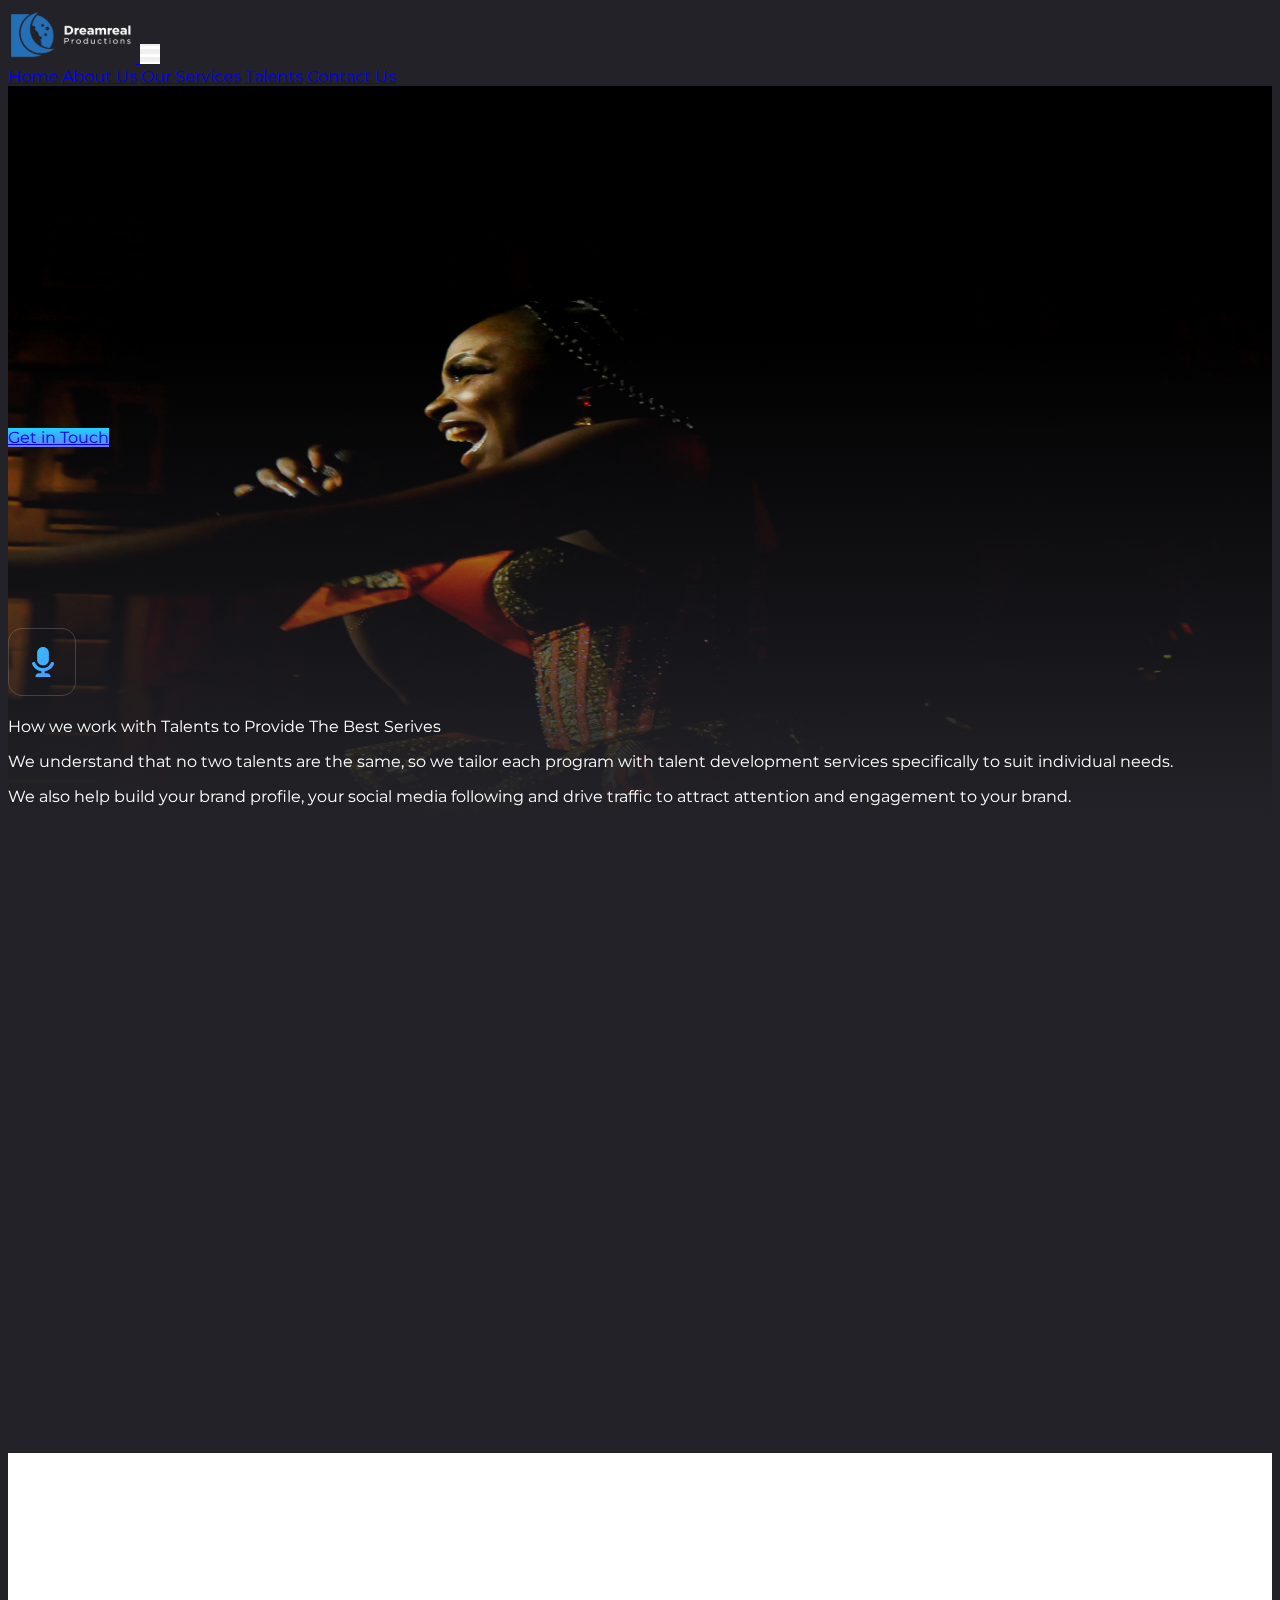
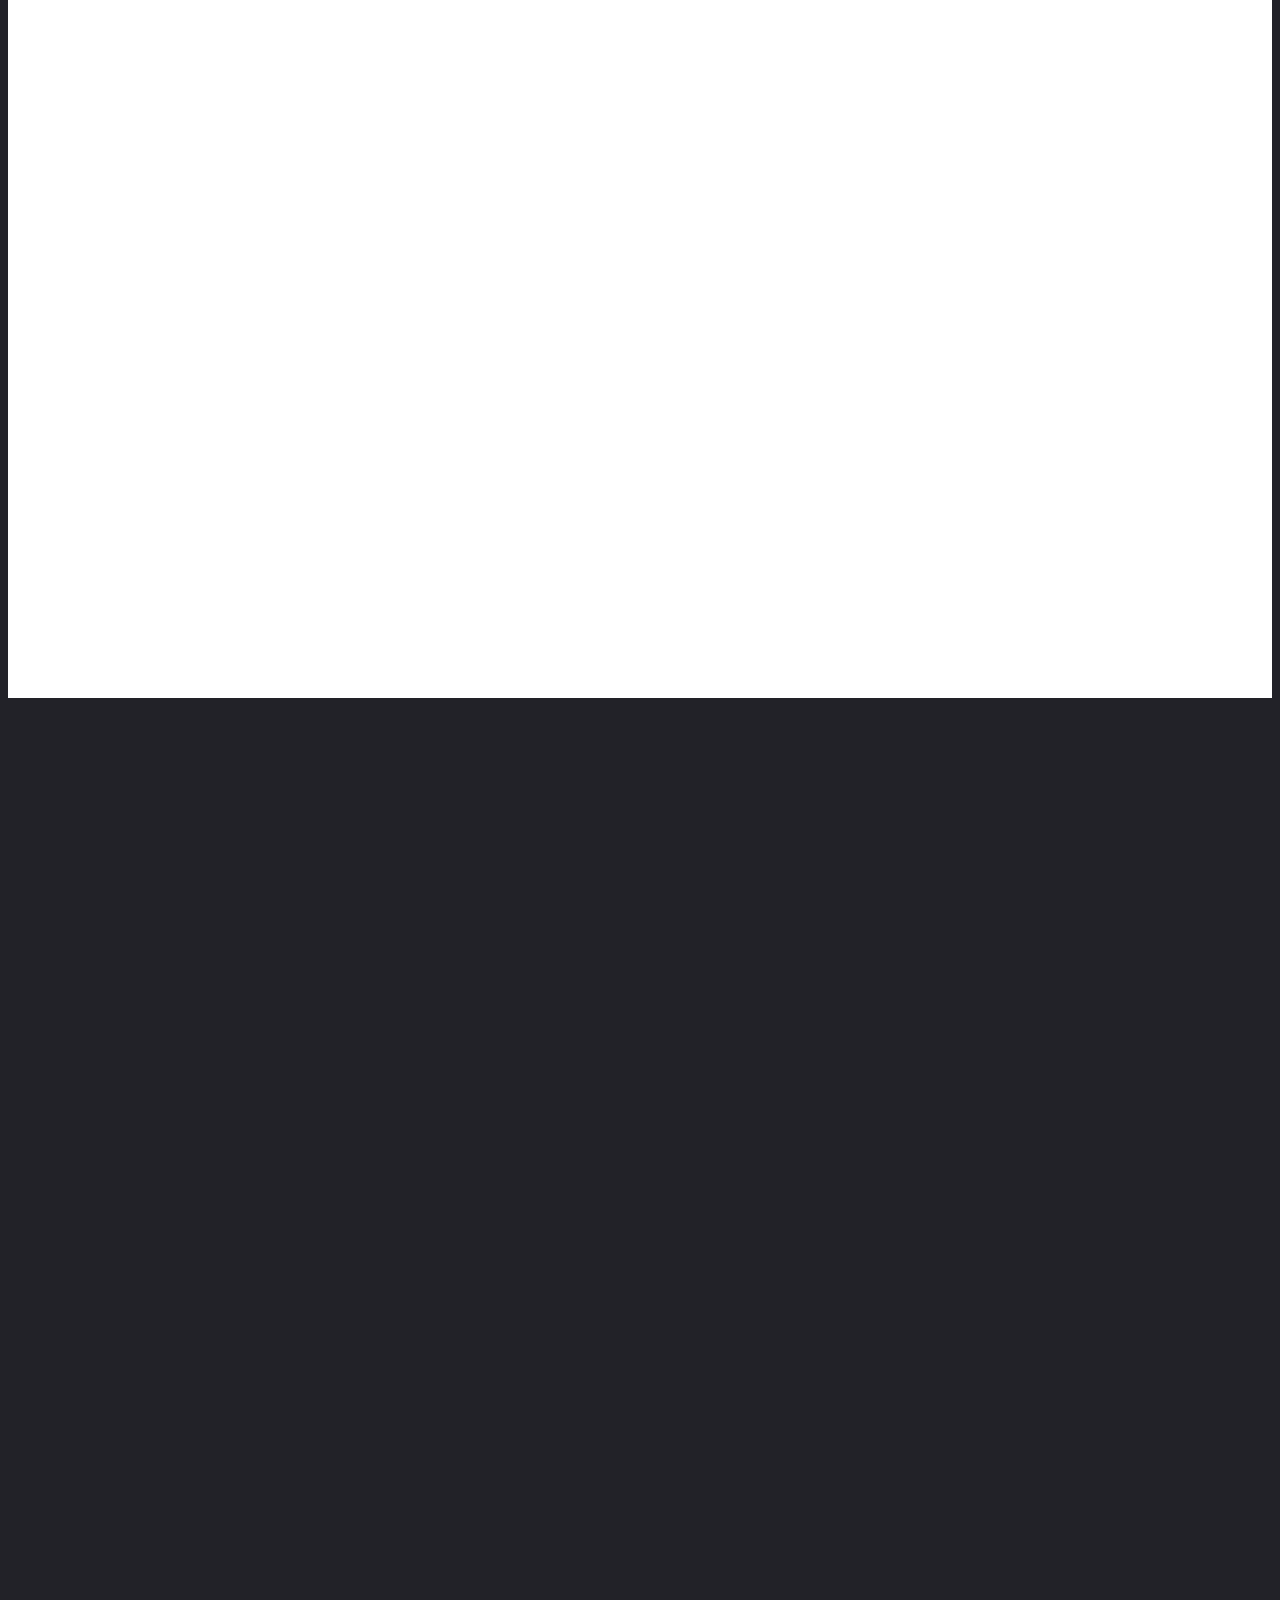
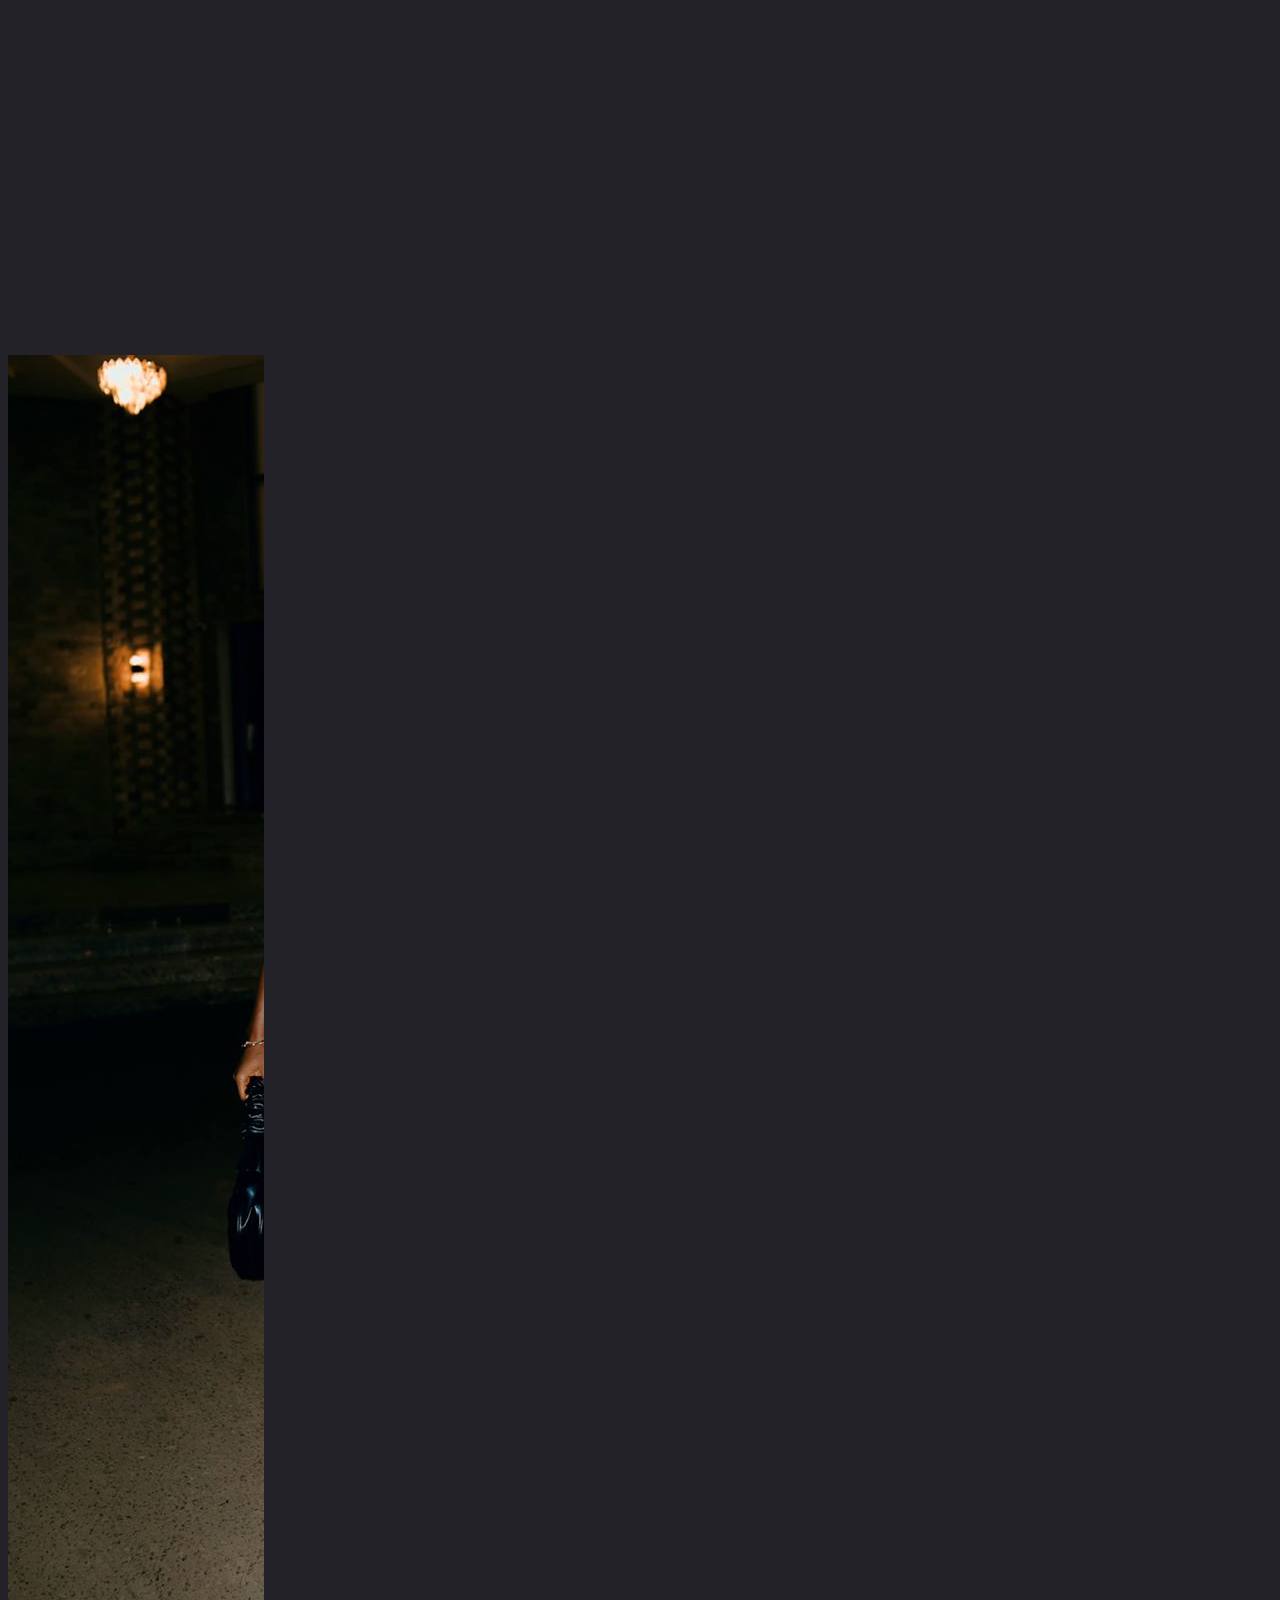
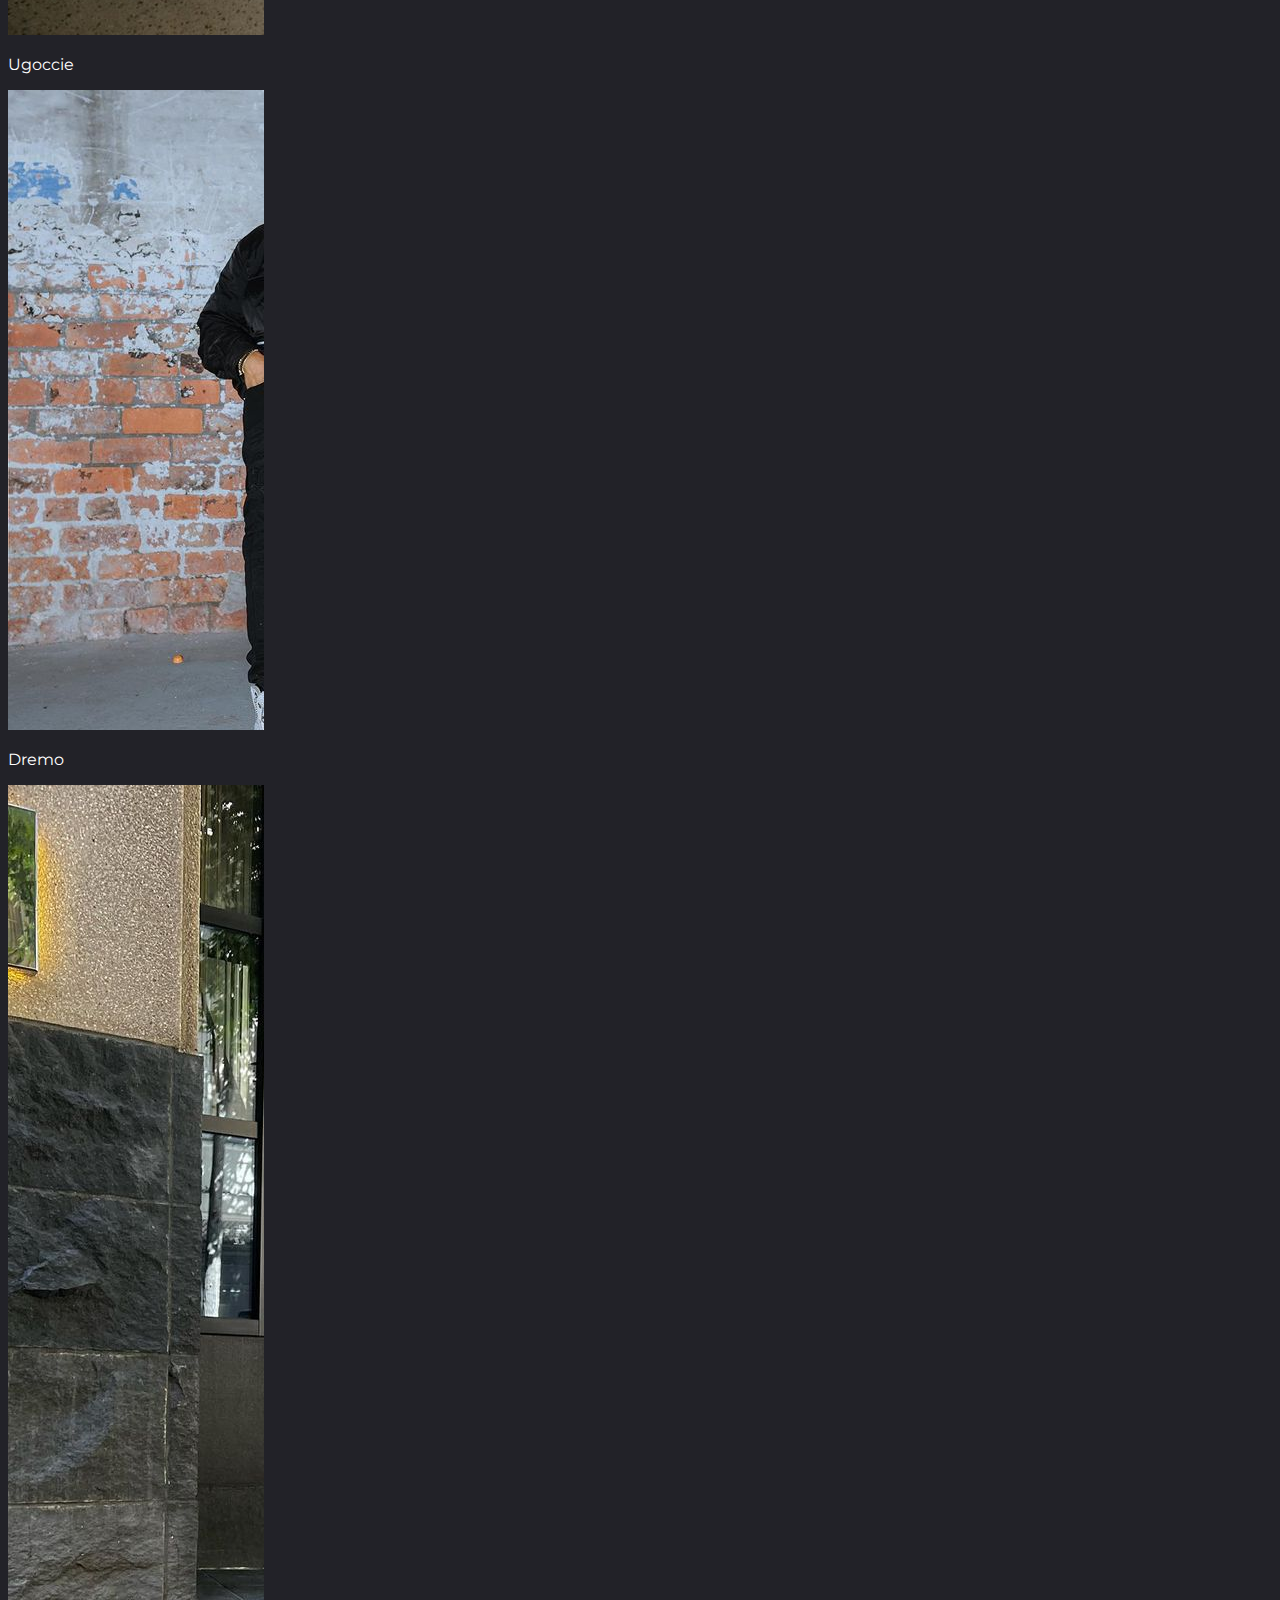
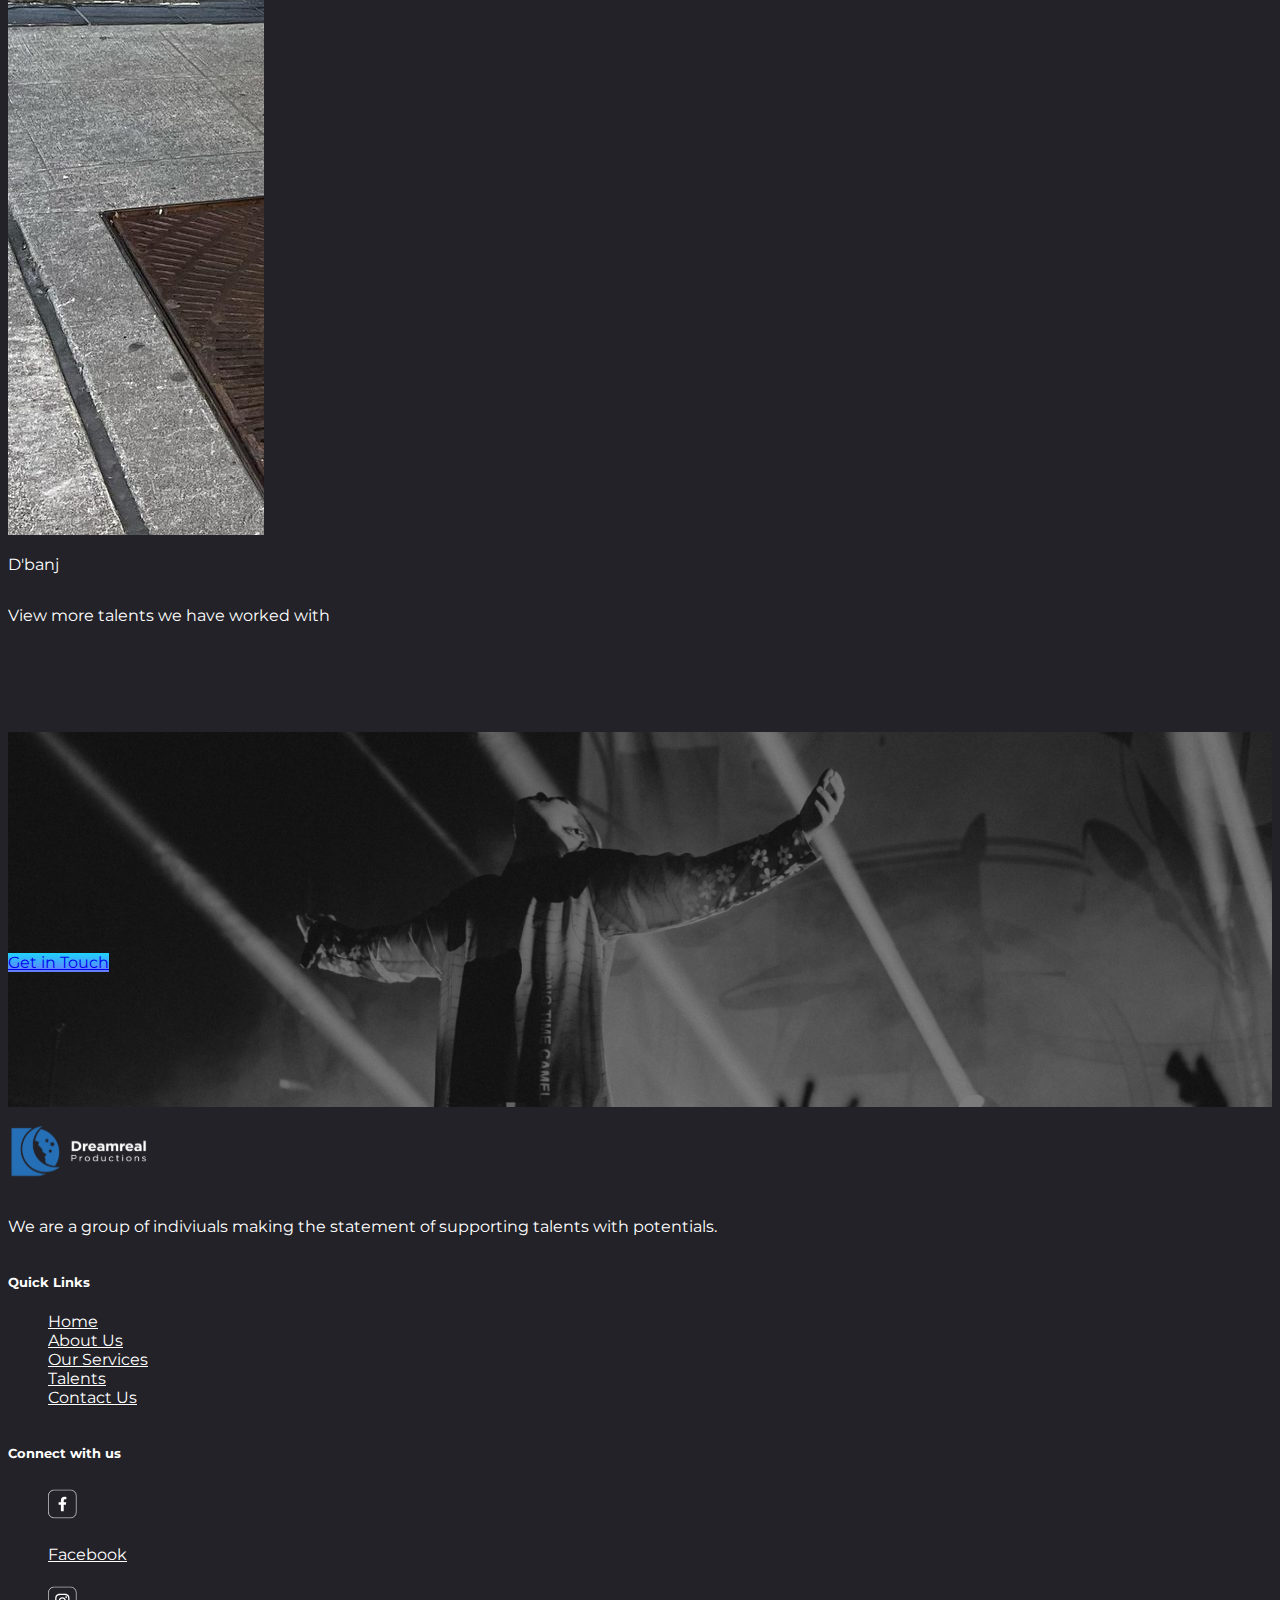
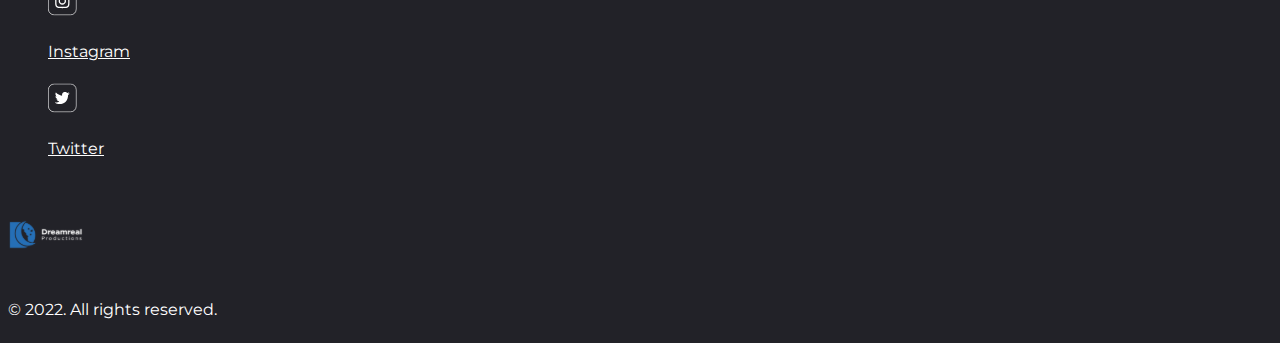
<file: index.html>
<!DOCTYPE html>
<html lang="en">
<head>
    <meta charset="UTF-8">
    <meta http-equiv="X-UA-Compatible" content="IE=edge">
    <meta name="viewport" content="width=device-width, initial-scale=1.0">
    <link rel="apple-touch-icon" sizes="180x180" href="./assets/img/favicon_io/apple-touch-icon.png">
    <link rel="icon" type="image/png" sizes="32x32" href="./assets/img/favicon_io/favicon-32x32.png">
    <link rel="icon" type="image/png" sizes="16x16" href="./assets/img/favicon_io/favicon-16x16.png">
    <link rel="manifest" href="./assets/img/favicon_io/site.webmanifest">
    <meta name="description" content="Dreamreal Productions is a talent development and management group providing support for talented people & furthering your career in the entertainment industry.">
    <meta name="keywords" content="artiste, talent management, consultation, best talent services, agents, agency, build, branding, social media brand, talent marketing, development, coaching, networking, talent industry, music industry, promotion, production, music studio, live performance, stage performances, shows, entertainment">
    <meta property="og:site_name" content="Dreamreal Productions">
    <meta property="og:type" content="website">
    <meta property="og:image" content="https://www.dreamrealmanagement.com/assets/img/logos/Dreamreal Production logo-01.png">
    <meta property="og:image:width" content="400">
    <meta property="og:image:height" content="300">
    <meta property="og:title" content="Dreamreal Productions - Become the Next Big Talent">
    <meta property="og:description" content="Dreamreal Productions is a talent development and management group providing support for talented people & furthering your career in the entertainment industry.">
    <meta property="og:url" content="https://www.dreamrealmanagement.com">
    <meta property="twitter:card" content="summary_large_image">
    <meta property="twitter:image" content="https://www.dreamrealmanagement.com/assets/img/logos/Dreamreal Production logo-01.png">
    <meta property="twitter:site" content="@DreamrealMgt">

    <title>Dreamreal Productions - Become the Next Big Talent</title>
    
    <link href="https://cdn.jsdelivr.net/npm/bootstrap@5.2.0/dist/css/bootstrap.min.css" rel="stylesheet" integrity="sha384-gH2yIJqKdNHPEq0n4Mqa/HGKIhSkIHeL5AyhkYV8i59U5AR6csBvApHHNl/vI1Bx" crossorigin="anonymous">
    <script src="https://code.jquery.com/jquery-3.6.1.min.js" integrity="sha256-o88AwQnZB+VDvE9tvIXrMQaPlFFSUTR+nldQm1LuPXQ=" crossorigin="anonymous"></script>

    <link rel="stylesheet" href="./src/css/style.css">
</head>
<body class="home">

    <nav class="navbar navbar-expand-lg navbar-dark fixed-top shadow">
        <div class="container">
            <a class="navbar-brand" href="./index.html" aria-label="Go to homepage">
                <svg width="218" height="55" viewBox="0 0 218 90" class="brand-logo" fill="none" xmlns="https://www.w3.org/2000/svg" xmlns:xlink="https://www.w3.org/1999/xlink">
                    <path d="M0 0H218V90H0V0Z" fill="url(#pattern0)"/>
                    <defs>
                        <pattern id="pattern0" patternContentUnits="objectBoundingBox" width="1" height="1">
                            <use xlink:href="#image0_640_535" transform="translate(-0.313854 -0.819097) scale(0.000449047 0.00108191)"/>
                        </pattern>
                        <image id="image0_640_535" width="3508" height="2481" xlink:href="[data-uri]"/>
                    </defs>
                </svg>                
            </a>
            <button class="navbar-toggler collapsed py-3 d-flex d-lg-none flex-column justify-content-between" type="button" data-bs-toggle="collapse" data-bs-target="#navbarNav" aria-controls="navbarNav" aria-expanded="false" aria-label="Toggle navigation menu">
                <span class="toggler-icon top-bar"></span>
                <span class="toggler-icon middle-bar"></span>
                <span class="toggler-icon bottom-bar"></span>
            </button>
            <div class="collapse navbar-collapse" id="navbarNav">
                <div role="menubar" class="navbar-nav col justify-content-evenly align-items-center">
                    <a role="menuitem" class="nav-link px-0 active pb-3 fw-semibold text-uppercase" aria-current="page" href="./index.html">Home</a>
                    <a role="menuitem" class="nav-link px-0 pb-3 fw-semibold text-uppercase" href="./public/about.html">About Us</a>
                    <a role="menuitem" class="nav-link px-0 pb-3 fw-semibold text-uppercase" href="./public/services.html">Our Services</a>
                    <a role="menuitem" class="nav-link px-0 pb-3 fw-semibold text-uppercase" href="./public/talents.html">Talents</a>
                    <a role="menuitem" class="nav-link px-0 pb-3 fw-semibold text-uppercase" href="./public/contact.html">Contact Us</a>
                </div>
            </div>
        </div>
    </nav>

    <div class="grouped-sections" id="home">
        <!-- Sections 1 & 2 -->

        <!-- Section 1 -->
        <section class="sect-one text-center container-fluid">
            <div class="row justify-content-center align-items-center py-5">
                <div class="col-10 mx-auto">
                    <h1 class="header display-4 fw-bold py-lg-5 py-3 mb-lg-4 rise">Become The Next Big Talent</h1>
                    <p class="col col-md-10 col-xl-6 mx-auto fs-5 py-3 rise subheading">Work with our team of experienced talent development management experts to help you grow and develop as the Next Big Talent.</p>

                    <!-- Button -->
                    <div class="my-md-5">                        
                        <a href="./public/contact.html" role="button" class="btn btn-lg btn-primary gradient rounded-pill px-5 py-2 shadow me-1 fade-in">
                            Get in Touch 
                        </a>
                    </div>
                </div>                    
            </div>
        </section>
    
        <!-- Section 2 -->
        <section class="sect-two py-5">
            <div class="container">
                <div class="row justify-content-evenly align-items-center py-4">

                    <div class="col-12 col-md-6 col-xl-5 py-4 slide-in from-left">
                        <div class="d-flex justify-content-center d-md-inline-flex">
                           <svg class="mb-3 mb-lg-5 slide-in from-left" width="70" height="70" viewBox="0 0 70 70" fill="none" xmlns="https://www.w3.org/2000/svg">
                            <g clip-path="url(#clip0_177_1582)">
                                <path d="M14.3698 1.5H53.6302C61.2903 1.5 67.5 7.7096 67.5 15.3696V54.63C67.5 62.2901 61.2903 68.5 53.6302 68.5H14.3698C6.70971 68.5 0.5 62.2901 0.5 54.63V15.3696C0.5 7.7096 6.7097 1.5 14.3698 1.5Z" stroke="#EAEAEA" stroke-width="0.2"/>
                                <path fill-rule="evenodd" clip-rule="evenodd" d="M35.0202 38.475C36.5682 38.4724 38.0521 37.8562 39.1468 36.7616C40.2414 35.6669 40.8575 34.1831 40.8602 32.635V25.845C40.8602 25.0774 40.709 24.3174 40.4153 23.6082C40.1215 22.8991 39.691 22.2547 39.1482 21.712C38.6055 21.1692 37.9611 20.7387 37.252 20.4449C36.5428 20.1512 35.7828 20 35.0152 20C34.2476 20 33.4875 20.1512 32.7784 20.4449C32.0693 20.7387 31.4249 21.1692 30.8821 21.712C30.3394 22.2547 29.9088 22.8991 29.6151 23.6082C29.3214 24.3174 29.1702 25.0774 29.1702 25.845V32.635C29.1728 34.1848 29.7903 35.6702 30.8871 36.7651C31.9839 37.86 33.4704 38.475 35.0202 38.475ZM45.0202 35.105C44.6076 34.9273 44.1415 34.9201 43.7237 35.085C43.3058 35.2499 42.9702 35.5735 42.7902 35.985C42.1349 37.5005 41.0509 38.7914 39.6716 39.699C38.2923 40.6066 36.6779 41.0912 35.0267 41.0934C33.3756 41.0955 31.7599 40.615 30.3783 39.711C28.9967 38.8069 27.9094 37.5188 27.2502 36.005C27.0712 35.5926 26.7356 35.2682 26.3174 35.1032C25.8992 34.9381 25.4326 34.946 25.0202 35.125C24.6078 35.304 24.2834 35.6395 24.1183 36.0577C23.9533 36.476 23.9612 36.9426 24.1402 37.355C24.9491 39.2078 26.2179 40.8234 27.8262 42.0484C29.4345 43.2735 31.329 44.0674 33.3302 44.355V46.175H31.2102C30.7077 46.175 30.2101 46.2741 29.746 46.4667C29.2819 46.6593 28.8603 46.9416 28.5055 47.2974C28.1506 47.6532 27.8695 48.0755 27.6781 48.5401C27.4867 49.0047 27.3889 49.5025 27.3902 50.005H42.6502C42.6475 48.9936 42.2439 48.0245 41.5278 47.3103C40.8117 46.5961 39.8416 46.195 38.8302 46.195H36.7102V44.375C38.7114 44.0874 40.6059 43.2935 42.2142 42.0684C43.8225 40.8434 45.0913 39.2278 45.9002 37.375C45.9942 37.1693 46.0461 36.9469 46.0526 36.7208C46.0591 36.4947 46.0202 36.2697 45.9381 36.0589C45.8561 35.8482 45.7325 35.656 45.5749 35.4939C45.4172 35.3317 45.2286 35.2029 45.0202 35.115V35.105Z" fill="url(#paint0_linear_177_1582)"/>
                            </g>
                            <defs>
                                <linearGradient id="paint0_linear_177_1582" x1="16" y1="20" x2="53.677" y2="44.9151" gradientUnits="userSpaceOnUse">
                                    <stop stop-color="#2BC8FE"/>
                                    <stop offset="1" stop-color="#5493FE"/>
                                </linearGradient>
                                <clipPath id="clip0_177_1582">
                                    <rect width="70" height="70" fill="white"/>
                                </clipPath>
                            </defs>
                           </svg> 
                        </div>                        
                        
                        <div class="">
                            <!-- Heading -->
                            <p class="h2 display-6 fw-bold text-center text-md-start py-3">
                                How we work with Talents to Provide The Best Serives 
                            </p>
                            <p class="lead fw-normal text-center text-md-start my-3 my-lg-4">
                                We understand that no two talents are the same, so we tailor each program with talent development services specifically to suit individual needs. 
                            </p>
                            <p class="lead fw-normal text-center text-md-start my-3 my-lg-4">
                                We also help build your brand profile, your social media following and drive traffic to attract attention and engagement to your brand. 
                            </p>
                        </div>
                    </div>
                    <!-- Image -->
                    <div class="col-10 col-md-6 col-xl-5 py-4">            
                        <img src="./assets/img/content/mic-trio.png" class="img-fluid slide-in from-right" alt="Talent search and services">
                    </div>
                </div> <!-- / .row -->
            </div> <!-- / .container -->
        </section>
    </div>

    <!-- Section 3 -->
    <section class="sect-three angled-white-bg double-angle py-5">
        <div class="container">
            <div class="row justify-content-evenly align-items-center py-5">

                <div class="col-12 col-md-6 col-xl-5 py-4 order-md-2 slide-in from-right">

                    <div class="d-flex justify-content-center d-md-inline-flex">
                        <svg class="mb-3 mb-lg-5 slide-in from-right" width="70" height="70" viewBox="0 0 70 70" fill="none" xmlns="https://www.w3.org/2000/svg">
                        <path d="M15.3698 1.5H54.6302C62.2903 1.5 68.5 7.7096 68.5 15.3696V54.63C68.5 62.2901 62.2903 68.5 54.6302 68.5H15.3698C7.70971 68.5 1.5 62.2901 1.5 54.63V15.3696C1.5 7.7096 7.7097 1.5 15.3698 1.5Z" stroke="#C7C7C8" stroke-width="1"/>
                        <path fill-rule="evenodd" clip-rule="evenodd" d="M26 37.4H21C20.7348 37.4 20.4804 37.5054 20.2929 37.6929C20.1054 37.8804 20 38.1348 20 38.4V48.4C20 48.6652 20.1054 48.9196 20.2929 49.1071C20.4804 49.2946 20.7348 49.4 21 49.4H26C26.2652 49.4 26.5196 49.2946 26.7071 49.1071C26.8946 48.9196 27 48.6652 27 48.4V38.4C27 38.1348 26.8946 37.8804 26.7071 37.6929C26.5196 37.5054 26.2652 37.4 26 37.4ZM36 33.4H31C30.7348 33.4 30.4804 33.5054 30.2929 33.6929C30.1054 33.8804 30 34.1348 30 34.4V48.4C30 48.6652 30.1054 48.9196 30.2929 49.1071C30.4804 49.2946 30.7348 49.4 31 49.4H36C36.2652 49.4 36.5196 49.2946 36.7071 49.1071C36.8946 48.9196 37 48.6652 37 48.4V34.4C37 34.1348 36.8946 33.8804 36.7071 33.6929C36.5196 33.5054 36.2652 33.4 36 33.4ZM49.81 27.8L44.3 20.4C44.2069 20.2758 44.0861 20.175 43.9472 20.1056C43.8084 20.0361 43.6552 20 43.5 20C43.3448 20 43.1916 20.0361 43.0528 20.1056C42.9139 20.175 42.7931 20.2758 42.7 20.4L37.19 27.8C36.54 28.68 36.9 29.4 37.99 29.4H39.99V48.4C39.99 48.6652 40.0954 48.9196 40.2829 49.1071C40.4704 49.2946 40.7248 49.4 40.99 49.4H45.99C46.2552 49.4 46.5096 49.2946 46.6971 49.1071C46.8846 48.9196 46.99 48.6652 46.99 48.4V29.4H48.99C50.1 29.4 50.47 28.68 49.81 27.8Z" fill="url(#paint0_linear_177_1581)"/>
                        <defs>
                            <linearGradient id="paint0_linear_177_1581" x1="15.5" y1="24" x2="48.2848" y2="53.3002" gradientUnits="userSpaceOnUse">
                                <stop stop-color="#2FC1FE"/>
                                <stop offset="1" stop-color="#6182FD"/>
                            </linearGradient>
                        </defs>
                        </svg>
                    </div>                    

                    <div class="">
                        <!-- Heading -->
                        <p class="h2 display-6 fw-bold text-center text-md-start py-3">
                            Best Talent Promotion Services
                        </p>
                        <p class="lead fw-normal text-center text-md-start my-3 my-lg-4">
                            When it comes to talent marketing, we deliver tangible and REAL results using industry and innovative marketing techniques. Promotion services stretch across social media marketing, online streaming, radio and press.
                        </p>
                        <p class="lead fw-normal text-center text-md-start my-3 my-lg-4">
                            Allow us to accelerate your marketing, drive real fan engagement and growth.
                        </p>
                    </div>
                </div>
                <!-- Image -->
                <div class="col-10 col-md-6 col-xl-5 py-4 order-md-1">        
                    <img src="./assets/img/content/stage & studio.png" class="img-fluid slide-in from-left" alt="Quality music studio productions and talent promotion">
                </div>
            </div> <!-- /.row -->
        </div> <!-- /.container -->
    </section> <!-- /section 3 -->

    <!-- Section 4 -->
    <section class="sect-four py-5">
        <div class="container">
            <div class="row justify-content-evenly align-items-center">

                <div class="col-12 col-md-6 col-xl-5 py-4 slide-in from-left">
                    <div class="d-flex justify-content-center d-md-inline-flex">
                        <svg class="mb-3 mb-lg-5 slide-in from-left" width="70" height="70" viewBox="0 0 70 70" fill="none" xmlns="https://www.w3.org/2000/svg">
                        <path d="M14.3698 1.5H53.6302C61.2903 1.5 67.5 7.7096 67.5 15.3696V54.63C67.5 62.2901 61.2903 68.5 53.6302 68.5H14.3698C6.70971 68.5 0.5 62.2901 0.5 54.63V15.3696C0.5 7.7096 6.7097 1.5 14.3698 1.5Z" stroke="#EAEAEA" stroke-width="0.2"/>
                        <path d="M44.3231 49.9146C43.2025 50.7128 36.0121 45.6531 34.635 45.642C33.2579 45.6309 25.9866 50.5743 24.879 49.7581C23.7715 48.942 26.3753 40.5595 25.9603 39.2501C25.5454 37.9407 18.5836 32.5725 19.0197 31.2699C19.4558 29.9674 28.2554 29.8464 29.376 29.0482C30.4967 28.2501 33.4654 19.989 34.8426 20C36.2196 20.0111 39.0542 28.3189 40.1618 29.135C41.2693 29.9511 50.0659 30.2137 50.4809 31.5231C50.8959 32.8324 43.8482 38.088 43.412 39.3905C42.9759 40.6931 45.4437 49.1164 44.3231 49.9146Z" fill="url(#paint0_linear_177_1578)"/>
                        <defs>
                            <linearGradient id="paint0_linear_177_1578" x1="16.5" y1="20" x2="47.5" y2="53" gradientUnits="userSpaceOnUse">
                                <stop stop-color="#25CEFE"/>
                                <stop offset="1" stop-color="#6280FD"/>
                            </linearGradient>
                        </defs>
                        </svg>
                    </div>

                    <div class="">
                        <!-- Heading -->
                        <p class="h2 display-6 fw-bold text-center text-md-start py-3">
                            Our Talent Development Program & Talent Development Services
                        </p>
                        <p class="lead fw-normal text-center text-md-start my-3 my-lg-4">
                            Our program can run on a monthly basis where you’ll have a dedicated producer and coach who will mentor you, along with receiving one-to-one sessions with industry experts. 

                            You’ll also have the option to partner this with additional studio time and some music promotion.
                        </p>
                        <p class="lead fw-normal text-center text-md-start my-3 my-lg-4">
                            Our program cover core areas such as:

                            Branding, Songwriting,  Music Production, Promotion/Marketing Networking, Live Performance, Vocal Ability.
                        </p>
                    </div>
                </div>
                <!-- Image -->
                <div class="col-10 col-md-6 col-xl-5 py-4">
                    <img src="./assets/img/content/artiste-trio.png" class="img-fluid slide-in from-right" alt="Artiste management">
                </div>
            </div> <!-- / .row -->
        </div> <!-- / .container -->
    </section> <!-- /section 4-->

    <!-- Section 5 -->
    <section class="sect-five py-5">
        <div class="container">

            <div class="py-5 text-center">
                <svg class="fade-in" width="68" height="68" viewBox="0 0 68 68" fill="none" xmlns="https://www.w3.org/2000/svg">
                    <path d="M14.3698 0.5H53.6302C61.2903 0.5 67.5 6.7096 67.5 14.3696V53.63C67.5 61.2901 61.2903 67.5 53.6302 67.5H14.3698C6.70971 67.5 0.5 61.2901 0.5 53.63V14.3696C0.5 6.7096 6.7097 0.5 14.3698 0.5Z" stroke="#C7C7C8" stroke-width="0.2"/>
                    <path fill-rule="evenodd" clip-rule="evenodd" d="M34 18C25.716 18 19 24.716 19 33C19.0046 34.1592 19.1456 35.3138 19.42 36.44C19.8798 34.7185 20.7912 33.1511 22.06 31.9C22.3454 28.9298 23.7271 26.1724 25.9356 24.1658C28.1442 22.1593 31.0211 21.0476 34.005 21.0476C36.9889 21.0476 39.8658 22.1593 42.0744 24.1658C44.2829 26.1724 45.6646 28.9298 45.95 31.9C47.2188 33.1511 48.1302 34.7185 48.59 36.44C48.8612 35.3134 48.9988 34.1588 49 33C49 29.0218 47.4196 25.2064 44.6066 22.3934C41.7936 19.5804 37.9782 18 34 18ZM27.11 32.5H26.58C23.73 32.5 21.43 35.86 21.43 40C21.43 44.14 23.74 47.5 26.58 47.5H27.11C27.3755 47.4861 27.6355 47.4193 27.8749 47.3037C28.1143 47.1881 28.3282 47.0259 28.5042 46.8267C28.6801 46.6274 28.8146 46.3951 28.8998 46.1433C28.9849 45.8914 29.019 45.6252 29 45.36V34.65C29.0204 34.384 28.9873 34.1167 28.9028 33.8637C28.8183 33.6107 28.6841 33.3772 28.508 33.1768C28.3318 32.9765 28.1174 32.8134 27.8774 32.6972C27.6373 32.5809 27.3764 32.5139 27.11 32.5ZM41.42 32.5H40.89C40.6236 32.5139 40.3627 32.5809 40.1226 32.6972C39.8826 32.8134 39.6681 32.9765 39.492 33.1768C39.3159 33.3772 39.1817 33.6107 39.0972 33.8637C39.0127 34.1167 38.9796 34.384 39 34.65V45.36C38.981 45.6252 39.0151 45.8914 39.1002 46.1433C39.1854 46.3951 39.3199 46.6274 39.4958 46.8267C39.6718 47.0259 39.8857 47.1881 40.1251 47.3037C40.3645 47.4193 40.6245 47.4861 40.89 47.5H41.42C44.27 47.5 46.57 44.14 46.57 40C46.57 35.86 44.26 32.5 41.42 32.5Z" fill="url(#paint0_linear_214_1203)"/>
                    <defs>
                        <linearGradient id="paint0_linear_214_1203" x1="15.5" y1="20.7998" x2="47.0126" y2="50.3201" gradientUnits="userSpaceOnUse">
                            <stop stop-color="#2196F3"/>
                            <stop offset="1" stop-color="#5D87FD"/>
                        </linearGradient>
                    </defs>
                </svg>
            </div>

            <div class="gallery">
                <h2 class="display-5 fw-bold py-5 mb-3 mb-md-5 text-center fade-in">Talents We Have Worked With</h2>

                <div class="row container mx-auto justify-content-center">
                    <div class="col-md-6 col-lg-4 pb-3 px-5 px-md-3 d-flex align-items-stretch">
                        <div class="card border-0 rounded-5 mx-auto w-100">
                            <img src="./assets/img/artistes/Ugoccie.JPG" class="card-img-top h-100" alt="Ugoccie">
                            <div class="card-img-overlay row col-12 m-0 p-0 d-flex align-items-end text-center">
                                <p class="card-text bg-dark bg-opacity-75 fs-3">Ugoccie</p>
                            </div>
                        </div>
                    </div>
                    <div class="col-md-6 col-lg-4 pb-3 px-5 px-md-3 d-flex align-items-stretch">
                        <div class="card border-0 rounded-5 mx-auto w-100">
                            <img src="./assets/img/artistes/Dremo.jpeg" class="card-img-top h-100" alt="Dremo">
                            <div class="card-img-overlay row col-12 m-0 p-0 d-flex align-items-end text-center">
                                <p class="card-text bg-dark bg-opacity-75 fs-3">Dremo</p>
                            </div>
                        </div>
                    </div>
                    <div class="col-md-6 col-lg-4 pb-3 px-5 px-md-3 d-flex align-items-stretch">
                        <div class="card border-0 rounded-5 mx-auto w-100">
                            <img src="./assets/img/artistes/D'banj.jpeg" class="card-img-top h-100" alt="D'banj">
                            <div class="card-img-overlay row col-12 m-0 p-0 d-flex align-items-end text-center">
                                <p class="card-text bg-dark bg-opacity-75 fs-3">D'banj</p>
                            </div>
                        </div>
                    </div>

                    <div class="talents-view text-center pt-5">
                        <div class="pb-3">
                            <p class="h3">View more talents we have worked with</p>
                        </div>

                        <!-- Button -->
                        <div class="my-4">
                            <a href="./public/talents.html" role="button" class="btn btn-primary btn-lg gradient rounded-pill px-4 py-2 px-lg-5 py-lg-3 shadow me-1 fade-in">
                                View more 
                            </a>
                        </div>
                        <div class="py-5">
                            <svg class="mb-3 mb-lg-5 fade-in" width="68" height="68" viewBox="0 0 68 68" fill="none" xmlns="https://www.w3.org/2000/svg">
                                <g clip-path="url(#clip0_177_1575)">
                                    <path d="M14.3698 0.5H53.6302C61.2903 0.5 67.5 6.7096 67.5 14.3696V53.63C67.5 61.2901 61.2903 67.5 53.6302 67.5H14.3698C6.70971 67.5 0.5 61.2901 0.5 53.63V14.3696C0.5 6.7096 6.7097 0.5 14.3698 0.5Z" stroke="#C7C7C8" stroke-width="0.2"/>
                                    <path d="M28.3377 20.5412C28.027 20.2745 27.6921 20.0374 27.3374 19.8329C27.3246 19.8243 27.316 19.8114 27.3031 19.8071C27.2816 19.7942 27.2602 19.7899 27.2387 19.7813C26.8137 19.5452 26.5089 19.4336 26.5089 19.4336L26.5303 19.4851C25.834 19.1795 25.084 19.0146 24.3237 19C20.8291 19 18 21.9408 18 25.5684C18 29.1961 20.8334 32.1368 24.3237 32.1368C25.4442 32.1368 26.4788 31.8105 27.3932 31.2782C27.0798 34.7899 25.3111 39.9116 18.8286 45.1319C17.9227 45.8661 17.7553 47.2227 18.4594 48.1628C18.8715 48.7124 19.4854 49 20.1036 49C20.5684 49.0002 21.019 48.8394 21.3786 48.5449C29.3337 42.1268 31.3214 35.5326 31.5876 31.1279C32.0426 25.4954 30.334 22.5332 28.7713 20.9877C28.6297 20.8374 28.4966 20.6743 28.3377 20.5412ZM49.1505 20.5412C48.8398 20.2745 48.505 20.0374 48.1503 19.8329L48.1159 19.8071C48.0944 19.7942 48.073 19.7899 48.0515 19.7813C47.6265 19.5495 47.3217 19.4336 47.3217 19.4336L47.3432 19.4851C46.6466 19.18 45.8968 19.0151 45.1365 19C41.642 19 38.8128 21.9408 38.8128 25.5684C38.8128 29.1961 41.642 32.1368 45.1365 32.1368C46.257 32.1368 47.2916 31.8105 48.2061 31.2782C47.8927 34.7899 46.1239 39.9116 39.6414 45.1319C38.7312 45.8661 38.5681 47.2227 39.2722 48.1628C39.6843 48.7124 40.2982 49 40.9164 49C41.3813 49.0002 41.8318 48.8394 42.1915 48.5449C50.1465 42.1268 52.1342 35.5326 52.4004 31.1279C52.8555 25.4954 51.1425 22.5332 49.5841 20.9877C49.4425 20.8374 49.3094 20.6743 49.1505 20.5412Z" fill="url(#paint0_linear_177_1575)"/>
                                </g>
                                <defs>
                                    <linearGradient id="paint0_linear_177_1575" x1="35.2375" y1="19" x2="35.2375" y2="49" gradientUnits="userSpaceOnUse">
                                        <stop stop-color="#2DC3FE"/>
                                        <stop offset="1" stop-color="#5492FE"/>
                                    </linearGradient>
                                    <clipPath id="clip0_177_1575">
                                        <rect width="68" height="68" fill="white"/>
                                    </clipPath>
                                </defs>
                            </svg>
                        </div>
                    </div>
                </div>                
                    
            </div>  <!-- /gallery -->
        </div>  <!-- /container -->
    </section>  <!-- /section 5-->
    
    <!-- Last section -->
    <section class="last-sect home text-center container-fluid">
        <div class="row py-lg-5">
            <div class="col-md-8 container">
                <p class="display-5 fw-bold pb-lg-4 pb-md-3 pb-2 slide-in from-bottom">Become The Next Big Talent</p>
                <p class="subheading col-10 col-md-12 mx-auto fs-5 pb-md-4 p-2 fade-in">Work with our team of experienced talent development management experts to help you grow and develop as the Next Big Talent</p>

                <!-- Button -->
                <div class="mt-lg-4">                        
                    <!-- button link -->
                    <a href="./public/contact.html" role="button" class="btn btn-primary gradient btn-lg rounded-pill px-5 py-2 shadow me-1">
                        Get in Touch 
                    </a>
                </div>
            </div>
        </div>
    </section>

    <!-- Footer -->
    <div class="footer bg-dark">
        <footer class="container-fluid pt-3 pt-lg-5 mt-5">
            <div class="row ">

                <!-- Footer brand column -->
                <div class="col-lg-4 ps-lg-5 mb-3">
                    <svg class="footer-brand-logo" width="218" height="90" viewBox="0 0 218 90" fill="none" xmlns="https://www.w3.org/2000/svg" xmlns:xlink="https://www.w3.org/1999/xlink">
                        <path d="M0 0H218V90H0V0Z" fill="url(#pattern0)"/>
                        <defs>
                            <pattern id="pattern0" patternContentUnits="objectBoundingBox" width="1" height="1">
                                <use xlink:href="#image0_640_535" transform="translate(-0.313854 -0.819097) scale(0.000449047 0.00108191)"/>
                            </pattern>
                            <image id="image0_640_535" width="3508" height="2481" xlink:href="[data-uri]"/>
                        </defs>
                    </svg>
                    <p class="col-md-6 col-lg-10 col-xl-8 py-lg-3">We are a group of indiviuals making the statement of supporting talents with potentials.</p>
                </div>

                <!-- Quick links -->
                <div class="col-6 col-lg-2 offset-lg-2 mb-3">
                    <h5 class="text-muted">Quick Links</h5>
                    <ul class="list-unstyled">
                        <li class="mb-2"><a href="./index.html" class="text-decoration-none">Home</a></li>
                        <li class="mb-2"><a href="./public/about.html" class="text-decoration-none">About Us</a></li>
                        <li class="mb-2"><a href="./public/services.html" class="text-decoration-none">Our Services</a></li>
                        <li class="mb-2"><a href="./public/talents.html" class="text-decoration-none">Talents</a></li>
                        <li class="mb-2"><a href="./public/contact.html" class="text-decoration-none">Contact Us</a></li>
                    </ul>
                </div>
                    
                <!-- Socials -->
                <div class="socials col-6 col-lg-2 offset-lg-1 mb-3">
                    <h5 class="text-muted">Connect with us</h5>
                    <ul class="list-unstyled">
                        <li class="mb-2">
                            <a class="d-inline-flex text-decoration-none" href="https://www.facebook.com/profile.php?id=100086275432582" target="_blank">
                                <svg class="me-3" width="42" height="42" viewBox="0 0 42 42" fill="none" xmlns="https://www.w3.org/2000/svg">
                                    <g clip-path="url(#clip0_606_730)">
                                        <path d="M9.13043 0.5H32.6695C37.436 0.5 41.3 4.36398 41.3 9.13043V32.6695C41.3 37.436 37.436 41.3 32.6695 41.3H9.13043C4.36398 41.3 0.5 37.436 0.5 32.6695V9.13043C0.5 4.36398 4.36398 0.5 9.13043 0.5Z" stroke="white"/>
                                        <path d="M26.0143 22.2606L26.6099 18.4765H22.9412V16.0169C22.9412 14.9822 23.4533 13.9712 25.0911 13.9712H26.7826V10.7489C25.7976 10.5918 24.8023 10.5068 23.8047 10.4946C20.7852 10.4946 18.8139 12.3098 18.8139 15.5912V18.4765H15.4668V22.2606H18.8139V31.4132H22.9412V22.2606H26.0143Z" fill="white"/>
                                    </g>
                                    <defs>
                                        <clipPath id="clip0_606_730">
                                            <rect width="42" height="42" fill="white"/>
                                        </clipPath>
                                    </defs>
                                </svg>
                                <p class="my-auto">Facebook</p>
                            </a>
                        </li>
                        <li class="mb-2">
                            <a class="d-inline-flex text-decoration-none" href="https://www.instagram.com/dreamrealmanagement/" target="_blank">
                                <svg class="me-3" width="42" height="42" viewBox="0 0 42 42" fill="none" xmlns="https://www.w3.org/2000/svg">
                                    <g clip-path="url(#clip0_606_725)">
                                        <path d="M9.13043 0.5H32.6695C37.436 0.5 41.3 4.36398 41.3 9.13043V32.6695C41.3 37.436 37.436 41.3 32.6695 41.3H9.13043C4.36398 41.3 0.5 37.436 0.5 32.6695V9.13043C0.5 4.36398 4.36398 0.5 9.13043 0.5Z" stroke="white"/>
                                        <path d="M17.4216 20.9534C17.4216 19.028 18.9816 17.4667 20.9065 17.4667C22.8313 17.4667 24.3921 19.028 24.3921 20.9534C24.3921 22.8788 22.8313 24.4401 20.9065 24.4401C18.9816 24.4401 17.4216 22.8788 17.4216 20.9534ZM15.5373 20.9534C15.5373 23.9197 17.9411 26.3241 20.9065 26.3241C23.8718 26.3241 26.2756 23.9197 26.2756 20.9534C26.2756 17.9872 23.8718 15.5827 20.9065 15.5827C17.9411 15.5827 15.5373 17.9872 15.5373 20.9534ZM25.2334 15.3697C25.2333 15.618 25.3068 15.8607 25.4446 16.0671C25.5824 16.2736 25.7783 16.4345 26.0075 16.5296C26.2368 16.6247 26.4891 16.6497 26.7325 16.6014C26.9759 16.553 27.1995 16.4336 27.3751 16.2581C27.5506 16.0827 27.6702 15.859 27.7187 15.6156C27.7673 15.3722 27.7425 15.1198 27.6476 14.8904C27.5527 14.661 27.392 14.465 27.1857 14.327C26.9794 14.189 26.7368 14.1152 26.4887 14.1151H26.4882C26.1555 14.1153 25.8365 14.2475 25.6013 14.4828C25.366 14.718 25.2337 15.037 25.2334 15.3697ZM16.6821 29.467C15.6627 29.4206 15.1086 29.2507 14.7404 29.1072C14.2522 28.9171 13.9039 28.6907 13.5377 28.3249C13.1714 27.9591 12.9447 27.611 12.7555 27.1226C12.612 26.7545 12.4422 26.2 12.3958 25.1803C12.3451 24.0778 12.335 23.7466 12.335 20.9535C12.335 18.1604 12.3459 17.8301 12.3958 16.7267C12.4422 15.707 12.6133 15.1536 12.7555 14.7843C12.9456 14.2961 13.1719 13.9476 13.5377 13.5813C13.9034 13.215 14.2513 12.9882 14.7404 12.7989C15.1084 12.6554 15.6627 12.4855 16.6821 12.4392C17.7843 12.3884 18.1154 12.3783 20.9065 12.3783C23.6975 12.3783 24.029 12.3893 25.1321 12.4392C26.1515 12.4856 26.7047 12.6567 27.0738 12.7989C27.562 12.9882 27.9103 13.2155 28.2765 13.5813C28.6428 13.9471 28.8686 14.2961 29.0587 14.7843C29.2022 15.1525 29.372 15.707 29.4184 16.7267C29.4691 17.8301 29.4792 18.1604 29.4792 20.9535C29.4792 23.7466 29.4691 24.0769 29.4184 25.1803C29.3719 26.2 29.2013 26.7543 29.0587 27.1226C28.8686 27.611 28.6423 27.9594 28.2765 28.3249C27.9108 28.6904 27.562 28.9171 27.0738 29.1072C26.7057 29.2508 26.1515 29.4207 25.1321 29.467C24.0299 29.5177 23.6988 29.5279 20.9065 29.5279C18.1141 29.5279 17.784 29.5177 16.6821 29.467ZM16.5956 10.5575C15.4824 10.6082 14.7218 10.7848 14.0575 11.0433C13.3696 11.3103 12.7872 11.6685 12.2052 12.2497C11.6233 12.8309 11.2661 13.4144 10.9992 14.1025C10.7407 14.7674 10.5642 15.5278 10.5135 16.6413C10.462 17.7565 10.4502 18.113 10.4502 20.9534C10.4502 23.7938 10.462 24.1503 10.5135 25.2656C10.5642 26.3791 10.7407 27.1395 10.9992 27.8043C11.2661 28.4921 11.6234 29.0762 12.2052 29.6571C12.7871 30.2381 13.3696 30.5958 14.0575 30.8635C14.7231 31.1221 15.4824 31.2987 16.5956 31.3494C17.711 31.4 18.0669 31.4127 20.9065 31.4127C23.7461 31.4127 24.1025 31.4009 25.2174 31.3494C26.3306 31.2987 27.0907 31.1221 27.7554 30.8635C28.4429 30.5958 29.0257 30.2383 29.6077 29.6571C30.1896 29.0759 30.5461 28.4921 30.8137 27.8043C31.0722 27.1395 31.2496 26.379 31.2994 25.2656C31.3501 24.1495 31.3619 23.7938 31.3619 20.9534C31.3619 18.113 31.3501 17.7565 31.2994 16.6413C31.2487 15.5277 31.0722 14.767 30.8137 14.1025C30.5461 13.4148 30.1887 12.8319 29.6077 12.2497C29.0266 11.6676 28.4429 11.3103 27.7563 11.0433C27.0907 10.7848 26.3305 10.6074 25.2182 10.5575C24.1033 10.5068 23.7469 10.4941 20.9073 10.4941C18.0677 10.4941 17.711 10.5059 16.5956 10.5575Z" fill="white"/>
                                    </g>
                                    <defs>
                                        <clipPath id="clip0_606_725">
                                            <rect width="42" height="42" fill="white"/>
                                        </clipPath>
                                    </defs>
                                </svg>
                                <p class="my-auto">Instagram</p>
                            </a>
                        </li>
                        <li class="mb-2">
                            <a class="d-inline-flex text-decoration-none" href="https://twitter.com/DreamrealMgt" target="_blank">
                                <svg class="me-3" width="42" height="42" viewBox="0 0 42 42" fill="none" xmlns="https://www.w3.org/2000/svg">
                                    <g clip-path="url(#clip0_606_735)">
                                        <path d="M9.13043 0.5H32.6695C37.436 0.5 41.3 4.36398 41.3 9.13043V32.6695C41.3 37.436 37.436 41.3 32.6695 41.3H9.13043C4.36398 41.3 0.5 37.436 0.5 32.6695V9.13043C0.5 4.36398 4.36398 0.5 9.13043 0.5Z" stroke="white"/>
                                        <path d="M31.2747 14.2822C30.5845 14.5795 29.8589 14.7865 29.1158 14.8981C29.4633 14.8385 29.9744 14.2126 30.1779 13.9593C30.487 13.5772 30.7226 13.1409 30.8727 12.6728C30.8727 12.638 30.9074 12.5884 30.8727 12.5635C30.8552 12.5539 30.8356 12.5489 30.8156 12.5489C30.7957 12.5489 30.7761 12.5539 30.7585 12.5635C29.9517 13.0008 29.093 13.3346 28.2027 13.557C28.1717 13.5665 28.1387 13.5673 28.1072 13.5594C28.0757 13.5515 28.0469 13.5352 28.024 13.5123C27.9547 13.4296 27.8801 13.3517 27.8007 13.2788C27.4376 12.9532 27.0256 12.6867 26.5799 12.489C25.9781 12.2419 25.3282 12.1349 24.6791 12.1761C24.0493 12.2159 23.4344 12.3849 22.8726 12.6728C22.3195 12.9763 21.8333 13.3885 21.4433 13.8848C21.0331 14.3956 20.737 14.9884 20.5748 15.6233C20.4411 16.2273 20.4259 16.8515 20.5302 17.4612C20.5302 17.5655 20.5302 17.5804 20.4408 17.5655C16.9023 17.044 13.9991 15.7873 11.6269 13.09C11.5226 12.9708 11.468 12.9708 11.3837 13.09C10.3514 14.6597 10.8526 17.1433 12.143 18.3702C12.3167 18.5341 12.4953 18.6931 12.6839 18.8421C12.0923 18.8001 11.5152 18.6396 10.9867 18.3702C10.8874 18.3056 10.8328 18.3404 10.8279 18.4596C10.8138 18.6249 10.8138 18.7911 10.8279 18.9563C10.9314 19.7484 11.2433 20.4987 11.7316 21.1306C12.2199 21.7625 12.8671 22.2532 13.607 22.5526C13.7874 22.63 13.9753 22.6882 14.1678 22.7265C13.6201 22.8344 13.0584 22.8512 12.5053 22.7762C12.3862 22.7513 12.3415 22.8159 12.3862 22.9301C13.1157 24.917 14.6988 25.523 15.8601 25.8608C16.019 25.8857 16.1778 25.8857 16.3564 25.9254C16.3564 25.9254 16.3564 25.9254 16.3267 25.9552C15.9842 26.581 14.5996 27.0033 13.9643 27.2218C12.8049 27.6387 11.5686 27.798 10.3415 27.6887C10.148 27.6589 10.1033 27.6639 10.0536 27.6887C10.004 27.7136 10.0536 27.7682 10.1082 27.8179C10.3564 27.9818 10.6045 28.1259 10.8626 28.265C11.6309 28.6844 12.4431 29.0175 13.2844 29.2584C17.6418 30.4605 22.5451 29.5763 25.8156 26.3227C28.3863 23.7696 29.2895 20.2478 29.2895 16.7211C29.2895 16.587 29.4533 16.5075 29.5476 16.4379C30.198 15.9307 30.7714 15.3317 31.2499 14.6597C31.3327 14.5595 31.3752 14.4319 31.369 14.3021C31.369 14.2276 31.369 14.2424 31.2747 14.2822Z" fill="white"/>
                                    </g>
                                    <defs>
                                        <clipPath id="clip0_606_735">
                                            <rect width="42" height="42" fill="white"/>
                                        </clipPath>
                                    </defs>
                                </svg>
                                <p class="my-auto">Twitter</p>
                            </a>
                        </li>
                    </ul>
                </div>            

            </div>
                
            <!-- Copyright -->
            <div class="d-flex justify-content-center my-2 border-top">
                <svg class="copyright" width="218" height="90" viewBox="0 0 218 90" fill="none" xmlns="https://www.w3.org/2000/svg" xmlns:xlink="https://www.w3.org/1999/xlink">
                    <path d="M0 0H218V90H0V0Z" fill="url(#pattern0)"/>
                    <defs>
                        <pattern id="pattern0" patternContentUnits="objectBoundingBox" width="1" height="1">
                            <use xlink:href="#image0_640_535" transform="translate(-0.313854 -0.819097) scale(0.000449047 0.00108191)"/>
                        </pattern>
                        <image id="image0_640_535" width="3508" height="2481" xlink:href="[data-uri]"/>
                    </defs>
                </svg>
                <p class="my-auto">© 2022. All rights reserved.</p>

            </div>
        </footer>
    </div>
    

    <script src="https://cdn.jsdelivr.net/npm/bootstrap@5.2.0/dist/js/bootstrap.bundle.min.js" integrity="sha384-A3rJD856KowSb7dwlZdYEkO39Gagi7vIsF0jrRAoQmDKKtQBHUuLZ9AsSv4jD4Xa" crossorigin="anonymous"></script>
    <script src="./src/js/main.js"></script>
</body>
</html>
</file>
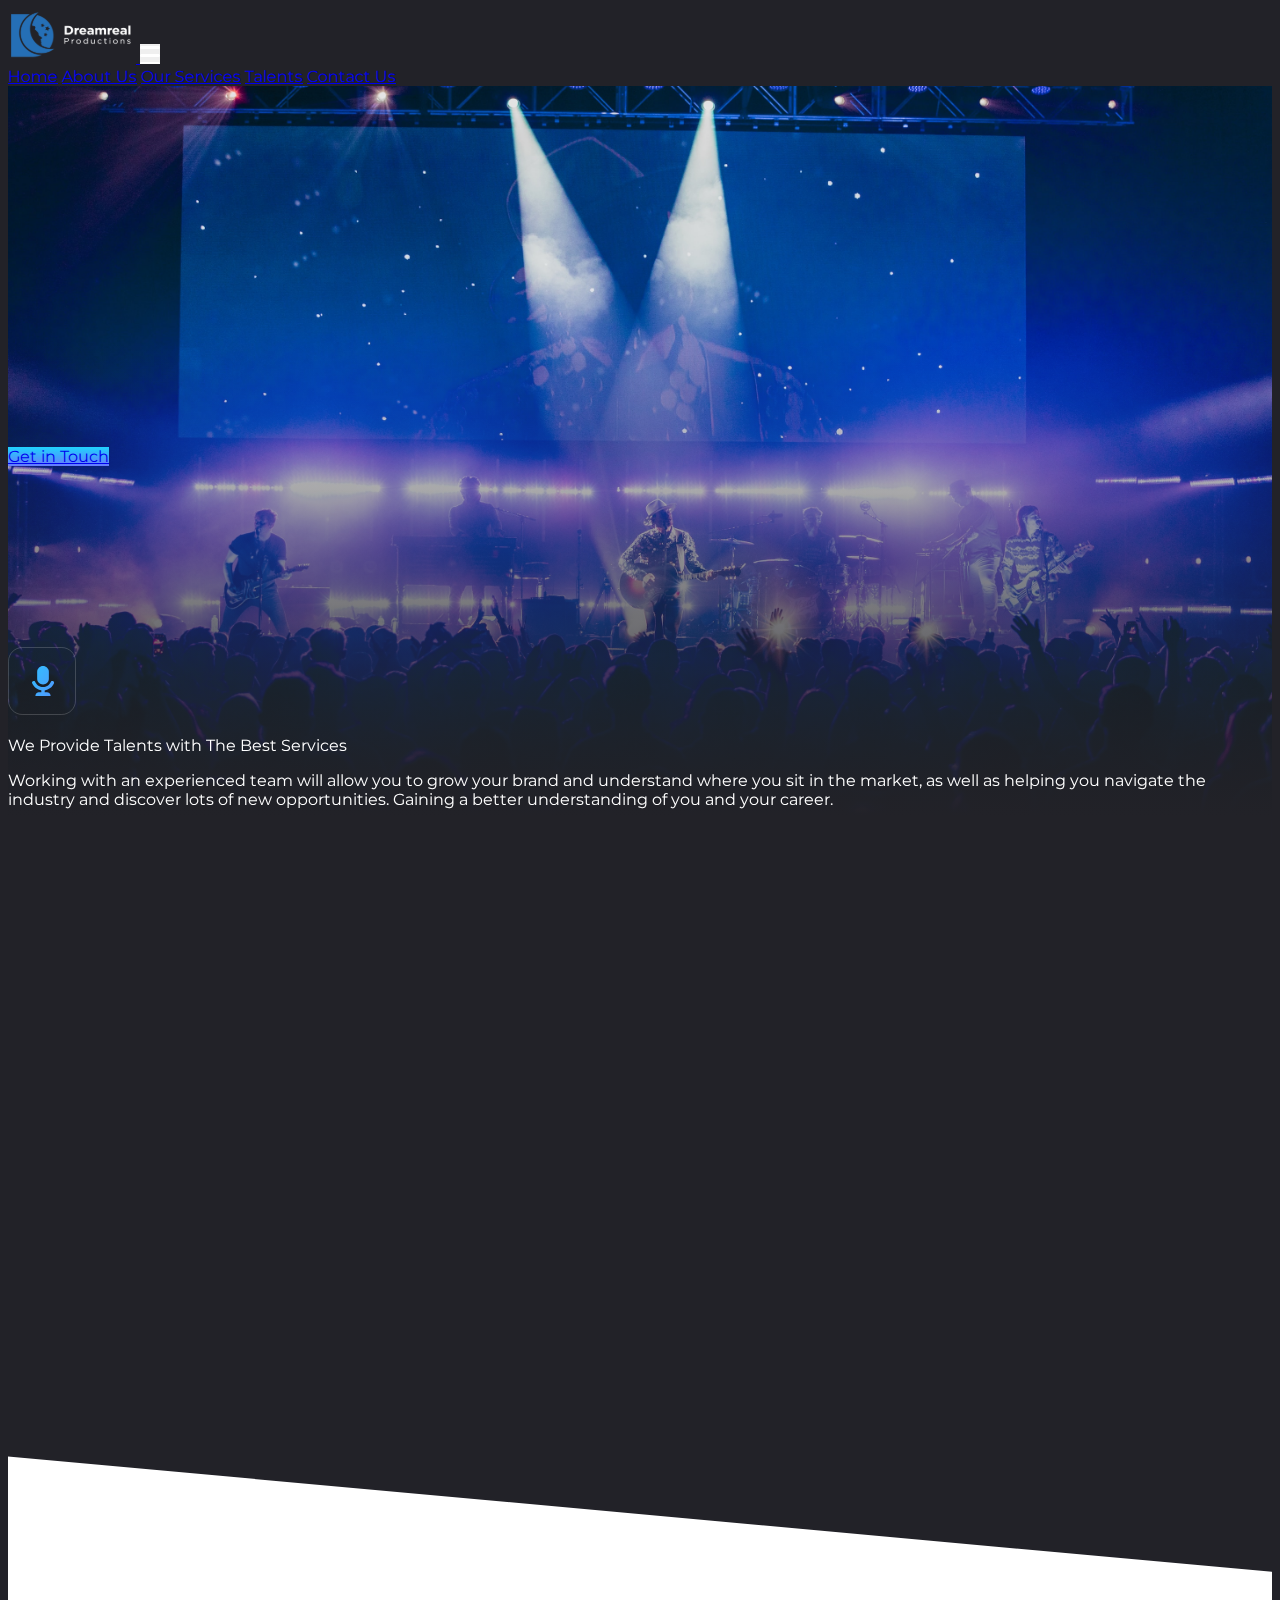
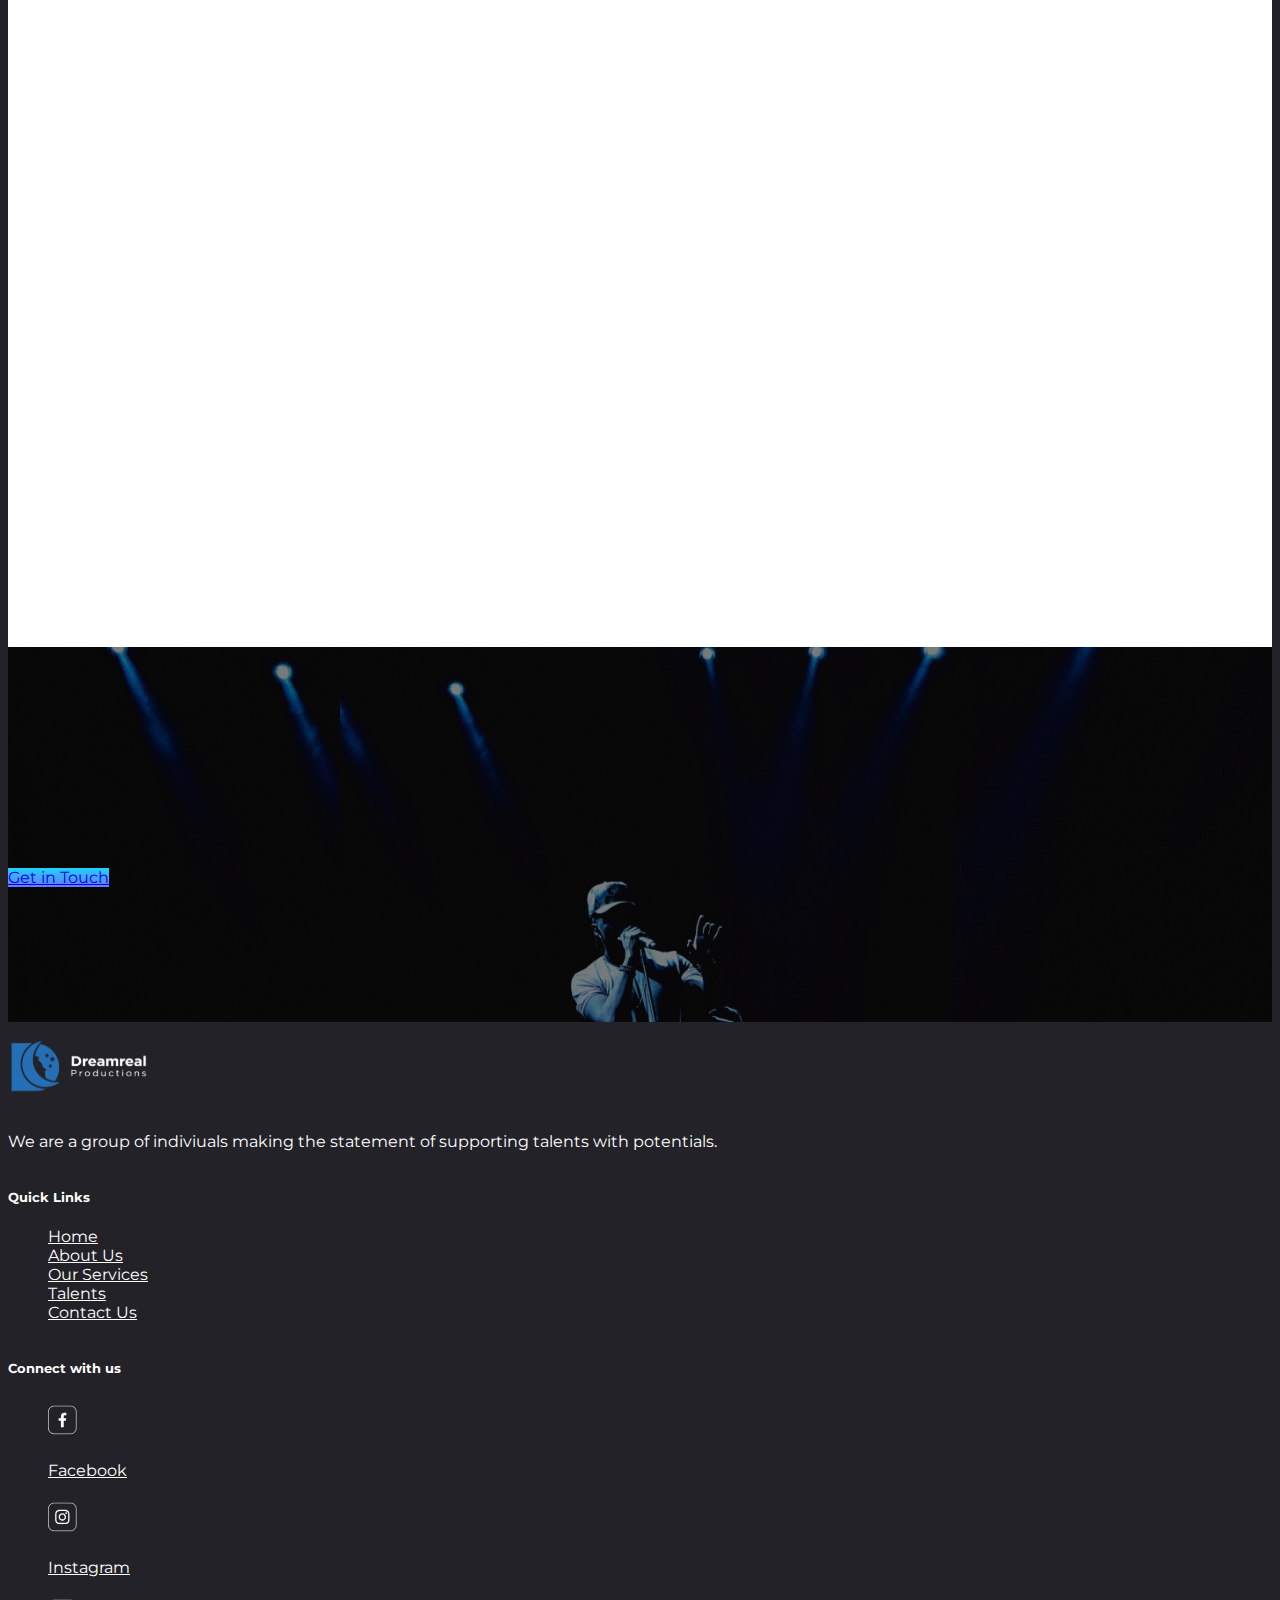
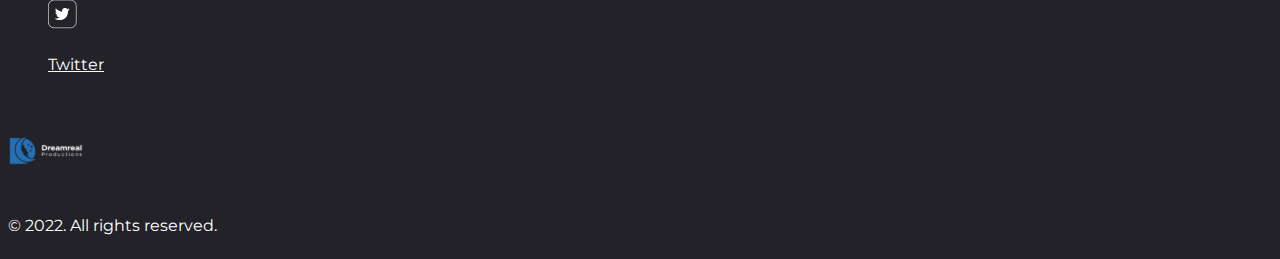
<file: public/about.html>
<!DOCTYPE html>
<html lang="en">
<head>
    <meta charset="UTF-8">
    <meta http-equiv="X-UA-Compatible" content="IE=edge">
    <meta name="viewport" content="width=device-width, initial-scale=1.0">
    <link rel="apple-touch-icon" sizes="180x180" href="../assets/img/favicon_io/apple-touch-icon.png">
    <link rel="icon" type="image/png" sizes="32x32" href="../assets/img/favicon_io/favicon-32x32.png">
    <link rel="icon" type="image/png" sizes="16x16" href="../assets/img/favicon_io/favicon-16x16.png">
    <link rel="manifest" href="../assets/img/favicon_io/site.webmanifest">
    <meta name="description" content="Dreamreal’s mission is to help good talents find their voice and show them to the world. Learn more about our artiste and talent management services, music promotion, branding identity and more.">
    <meta name="keywords" content="best talent services, best artiste services, market branding, industry branding, entertainment">

    <title>About - Dreamreal Productions</title>
    
    <link href="https://cdn.jsdelivr.net/npm/bootstrap@5.2.0/dist/css/bootstrap.min.css" rel="stylesheet" integrity="sha384-gH2yIJqKdNHPEq0n4Mqa/HGKIhSkIHeL5AyhkYV8i59U5AR6csBvApHHNl/vI1Bx" crossorigin="anonymous">
    <script src="https://code.jquery.com/jquery-3.6.1.min.js" integrity="sha256-o88AwQnZB+VDvE9tvIXrMQaPlFFSUTR+nldQm1LuPXQ=" crossorigin="anonymous"></script>

    <link rel="stylesheet" href="../src/css/style.css">
</head>
<body>

    <nav class="navbar navbar-expand-lg navbar-dark fixed-top shadow">
        <div class="container">
            <a class="navbar-brand" href="../index.html" aria-label="Go to homepage">
                <svg width="218" height="55" viewBox="0 0 218 90" class="brand-logo" fill="none" xmlns="https://www.w3.org/2000/svg" xmlns:xlink="https://www.w3.org/1999/xlink">
                    <path d="M0 0H218V90H0V0Z" fill="url(#pattern0)"/>
                    <defs>
                        <pattern id="pattern0" patternContentUnits="objectBoundingBox" width="1" height="1">
                            <use xlink:href="#image0_640_535" transform="translate(-0.313854 -0.819097) scale(0.000449047 0.00108191)"/>
                        </pattern>
                        <image id="image0_640_535" width="3508" height="2481" xlink:href="[data-uri]"/>
                    </defs>
                </svg>                
            </a>
            <button class="navbar-toggler collapsed py-3 d-flex d-lg-none flex-column justify-content-between" type="button" data-bs-toggle="collapse" data-bs-target="#navbarNav" aria-controls="navbarNav" aria-expanded="false" aria-label="Toggle navigation menu">
                <span class="toggler-icon top-bar"></span>
                <span class="toggler-icon middle-bar"></span>
                <span class="toggler-icon bottom-bar"></span>
            </button>
            <div class="collapse navbar-collapse" id="navbarNav">
                <div role="menubar" class="navbar-nav col justify-content-evenly align-items-center">
                    <a role="menuitem" class="nav-link px-0 pb-3 fw-semibold text-uppercase" href="../index.html">Home</a>
                    <a role="menuitem" class="nav-link px-0 active pb-3 fw-semibold text-uppercase" aria-current="page" href="#">About Us</a>
                    <a role="menuitem" class="nav-link px-0 pb-3 fw-semibold text-uppercase" href="./services.html">Our Services</a>
                    <a role="menuitem" class="nav-link px-0 pb-3 fw-semibold text-uppercase" href="./talents.html">Talents</a>
                    <a role="menuitem" class="nav-link px-0 pb-3 fw-semibold text-uppercase" href="./contact.html">Contact Us</a>
                </div>
            </div>
        </div>
    </nav>

    <div class="grouped-sections" id="about">
        <!-- Sections 1 & 2 -->

        <!-- Section 1 -->
        <section class="sect-one text-center container-fluid">
            <div class="row pt-5 py-lg-5 justify-content-center align-items-center">
                <div class="col-md-8 mx-auto">
                    <h1 class="header display-5 fw-bold py-lg-5 py-3 rise">ABOUT US</h1>
                    <p class="col col-md-10 mx-auto fs-5 py-3 rise subheading">We are a group of indiviuals making the statement of supporting talents with potentials giving them the basic platform to express their music and talent. We are a talent management and consultation company, we are also into A&R on image and Branding.</p>

                    <!-- Button -->
                    <div class="my-md-5">                            
                        <!-- button link -->
                        <a href="./contact.html" role="button" class="btn btn-lg btn-primary gradient rounded-pill px-5 py-2 shadow me-1 fade-in">
                            Get in Touch 
                        </a>
                    </div>
                </div>                    
            </div>
        </section>
    
        <!-- Section 2 -->
        <section class="sect-two py-5">
            <div class="container">
                <div class="row justify-content-evenly align-items-center">

                    <div class="col-12 col-md-6 col-xl-5 py-4 slide-in from-left">
                        <div class="d-flex justify-content-center d-md-inline-flex">
                            <svg class="mb-3 mb-lg-5 slide-in from-left" width="70" height="70" viewBox="0 0 70 70" fill="none" xmlns="https://www.w3.org/2000/svg">
                            <g clip-path="url(#clip0_177_1582)">
                                <path d="M14.3698 1.5H53.6302C61.2903 1.5 67.5 7.7096 67.5 15.3696V54.63C67.5 62.2901 61.2903 68.5 53.6302 68.5H14.3698C6.70971 68.5 0.5 62.2901 0.5 54.63V15.3696C0.5 7.7096 6.7097 1.5 14.3698 1.5Z" stroke="#EAEAEA" stroke-width="0.2"/>
                                <path fill-rule="evenodd" clip-rule="evenodd" d="M35.0202 38.475C36.5682 38.4724 38.0521 37.8562 39.1468 36.7616C40.2414 35.6669 40.8575 34.1831 40.8602 32.635V25.845C40.8602 25.0774 40.709 24.3174 40.4153 23.6082C40.1215 22.8991 39.691 22.2547 39.1482 21.712C38.6055 21.1692 37.9611 20.7387 37.252 20.4449C36.5428 20.1512 35.7828 20 35.0152 20C34.2476 20 33.4875 20.1512 32.7784 20.4449C32.0693 20.7387 31.4249 21.1692 30.8821 21.712C30.3394 22.2547 29.9088 22.8991 29.6151 23.6082C29.3214 24.3174 29.1702 25.0774 29.1702 25.845V32.635C29.1728 34.1848 29.7903 35.6702 30.8871 36.7651C31.9839 37.86 33.4704 38.475 35.0202 38.475ZM45.0202 35.105C44.6076 34.9273 44.1415 34.9201 43.7237 35.085C43.3058 35.2499 42.9702 35.5735 42.7902 35.985C42.1349 37.5005 41.0509 38.7914 39.6716 39.699C38.2923 40.6066 36.6779 41.0912 35.0267 41.0934C33.3756 41.0955 31.7599 40.615 30.3783 39.711C28.9967 38.8069 27.9094 37.5188 27.2502 36.005C27.0712 35.5926 26.7356 35.2682 26.3174 35.1032C25.8992 34.9381 25.4326 34.946 25.0202 35.125C24.6078 35.304 24.2834 35.6395 24.1183 36.0577C23.9533 36.476 23.9612 36.9426 24.1402 37.355C24.9491 39.2078 26.2179 40.8234 27.8262 42.0484C29.4345 43.2735 31.329 44.0674 33.3302 44.355V46.175H31.2102C30.7077 46.175 30.2101 46.2741 29.746 46.4667C29.2819 46.6593 28.8603 46.9416 28.5055 47.2974C28.1506 47.6532 27.8695 48.0755 27.6781 48.5401C27.4867 49.0047 27.3889 49.5025 27.3902 50.005H42.6502C42.6475 48.9936 42.2439 48.0245 41.5278 47.3103C40.8117 46.5961 39.8416 46.195 38.8302 46.195H36.7102V44.375C38.7114 44.0874 40.6059 43.2935 42.2142 42.0684C43.8225 40.8434 45.0913 39.2278 45.9002 37.375C45.9942 37.1693 46.0461 36.9469 46.0526 36.7208C46.0591 36.4947 46.0202 36.2697 45.9381 36.0589C45.8561 35.8482 45.7325 35.656 45.5749 35.4939C45.4172 35.3317 45.2286 35.2029 45.0202 35.115V35.105Z" fill="url(#paint0_linear_177_1582)"/>
                            </g>
                            <defs>
                                <linearGradient id="paint0_linear_177_1582" x1="16" y1="20" x2="53.677" y2="44.9151" gradientUnits="userSpaceOnUse">
                                    <stop stop-color="#2BC8FE"/>
                                    <stop offset="1" stop-color="#5493FE"/>
                                </linearGradient>
                                <clipPath id="clip0_177_1582">
                                    <rect width="70" height="70" fill="white"/>
                                </clipPath>
                            </defs>
                            </svg>
                        </div>

                        <div class="">
                            <!-- Heading -->
                            <p class="h2 display-6 fw-bold text-center text-md-start py-3">
                                We Provide Talents with The Best Services
                            </p>
                            <p class="lead fw-normal text-center text-md-start my-3 my-lg-4">
                                Working with an experienced team will allow you to grow your brand and understand where you sit in the market, as well as helping you navigate the industry and discover lots of new opportunities. Gaining a better understanding of you and your career.
                            </p>
                        </div>
                    </div> <!-- / .col -->
                    <!-- Image -->
                    <div class="col-10 col-md-6 col-xl-5 py-4">
                        <img src="../assets/img/content/about-stage-studio.png" class="img-fluid slide-in from-right" alt="Talents services and stage performances">
                    </div>
                </div> <!-- / .row -->
            </div> <!-- / .container -->
        </section>
    </div>

    <!-- Section 3 -->
    <section class="sect-three angled-white-bg single-angle py-5">
        <div class="container">
            <div class="row justify-content-evenly align-items-center py-5">

                <div class="col-12 col-md-6 col-xl-5 py-4 order-md-2 slide-in from-right">
                    <div class="d-flex justify-content-center d-md-inline-flex">
                        <svg class="mb-3 mb-lg-5 slide-in from-right" width="70" height="70" viewBox="0 0 70 70" fill="none" xmlns="https://www.w3.org/2000/svg">
                        <path d="M14.3698 1.5H53.6302C61.2903 1.5 67.5 7.7096 67.5 15.3696V54.63C67.5 62.2901 61.2903 68.5 53.6302 68.5H14.3698C6.70971 68.5 0.5 62.2901 0.5 54.63V15.3696C0.5 7.7096 6.7097 1.5 14.3698 1.5Z" stroke="#EAEAEA" stroke-width="1"/>
                        <path d="M44.3231 49.9146C43.2025 50.7128 36.0121 45.6531 34.635 45.642C33.2579 45.6309 25.9866 50.5743 24.879 49.7581C23.7715 48.942 26.3753 40.5595 25.9603 39.2501C25.5454 37.9407 18.5836 32.5725 19.0197 31.2699C19.4558 29.9674 28.2554 29.8464 29.376 29.0482C30.4967 28.2501 33.4654 19.989 34.8426 20C36.2196 20.0111 39.0542 28.3189 40.1618 29.135C41.2693 29.9511 50.0659 30.2137 50.4809 31.5231C50.8959 32.8324 43.8482 38.088 43.412 39.3905C42.9759 40.6931 45.4437 49.1164 44.3231 49.9146Z" fill="url(#paint0_linear_177_1578)"/>
                        <defs>
                            <linearGradient id="paint0_linear_177_1578" x1="16.5" y1="20" x2="47.5" y2="53" gradientUnits="userSpaceOnUse">
                                <stop stop-color="#25CEFE"/>
                                <stop offset="1" stop-color="#6280FD"/>
                            </linearGradient>
                        </defs>
                        </svg>
                    </div>

                    <div class="">
                        <!-- Heading -->
                        <p class="h2 display-6 fw-bold text-center text-md-start py-3">
                            All Your Needs for sucess all in one Place
                        </p>
                        <p class="lead fw-normal text-center text-md-start my-3 my-lg-4">
                            We are very meticulous with the needs of our clients with favorable deliveries, we make sure our clients are satisfied with the services rendered.
                        </p>
                    </div>
                </div> <!-- / .col -->
                <!-- Image -->
                <div class="col-10 col-md-6 col-xl-5 py-4 order-md-1">
                    <img src="../assets/img/content/about-studio-needs.png" class="img-fluid slide-in from-left" alt="Studio needs for success">
                </div>
            </div> <!-- / .row -->
        </div> <!-- / .container -->
    </section>

    <!-- Last section -->
    <section class="last-sect about text-center container-fluid">
        <div class="row py-lg-5">
            <div class="container col-md-8">
                <p class="display-5 fw-bold pb-lg-4 pb-md-3 pb-2 slide-in from-bottom">Become The Next Big Talent</p>
                <p class="subheading col-10 col-md-12 mx-auto fs-5 pb-md-4 p-2 fade-in">Work with our team of experienced talent development management experts to help you grow and develop as the Next Big Talent</p>

                <!-- Button -->
                <div class="mt-lg-4">                        
                    <!-- button link -->
                    <a href="./contact.html" role="button" class="btn btn-primary gradient btn-lg rounded-pill px-5 py-2 shadow me-1">
                        Get in Touch 
                    </a>
                </div>
            </div>
        </div>
    </section>
    
    <!-- Footer -->
    <div class="footer bg-dark">
        <footer class="container-fluid pt-3 pt-lg-5 mt-5">
            <div class="row ">

                <!-- Footer brand column -->
                <div class="col-lg-4 ps-lg-5 mb-3">
                    <svg class="footer-brand-logo" width="218" height="90" viewBox="0 0 218 90" fill="none" xmlns="https://www.w3.org/2000/svg" xmlns:xlink="https://www.w3.org/1999/xlink">
                        <path d="M0 0H218V90H0V0Z" fill="url(#pattern0)"/>
                        <defs>
                            <pattern id="pattern0" patternContentUnits="objectBoundingBox" width="1" height="1">
                                <use xlink:href="#image0_640_535" transform="translate(-0.313854 -0.819097) scale(0.000449047 0.00108191)"/>
                            </pattern>
                            <image id="image0_640_535" width="3508" height="2481" xlink:href="[data-uri]"/>
                        </defs>
                    </svg>
                    <p class="col-md-6 col-lg-10 col-xl-8 py-lg-3">We are a group of indiviuals making the statement of supporting talents with potentials.</p>
                </div>

                <!-- Quick links -->
                <div class="col-6 col-lg-2 offset-lg-2 mb-3">
                    <h5 class="text-muted">Quick Links</h5>
                    <ul class="list-unstyled">
                        <li class="mb-2"><a href="../index.html" class="text-decoration-none">Home</a></li>
                        <li class="mb-2"><a href="./about.html" class="text-decoration-none">About Us</a></li>
                        <li class="mb-2"><a href="./services.html" class="text-decoration-none">Our Services</a></li>
                        <li class="mb-2"><a href="./talents.html" class="text-decoration-none">Talents</a></li>
                        <li class="mb-2"><a href="./contact.html" class="text-decoration-none">Contact Us</a></li>
                    </ul>
                </div>
                    
                <!-- Socials -->
                <div class="socials col-6 col-lg-2 offset-lg-1 mb-3">
                    <h5 class="text-muted">Connect with us</h5>
                    <ul class="list-unstyled">
                        <li class="mb-2">
                            <a class="d-inline-flex text-decoration-none" href="https://www.facebook.com/profile.php?id=100086275432582" target="_blank">
                                <svg class="me-3" width="42" height="42" viewBox="0 0 42 42" fill="none" xmlns="https://www.w3.org/2000/svg">
                                    <g clip-path="url(#clip0_606_730)">
                                        <path d="M9.13043 0.5H32.6695C37.436 0.5 41.3 4.36398 41.3 9.13043V32.6695C41.3 37.436 37.436 41.3 32.6695 41.3H9.13043C4.36398 41.3 0.5 37.436 0.5 32.6695V9.13043C0.5 4.36398 4.36398 0.5 9.13043 0.5Z" stroke="white"/>
                                        <path d="M26.0143 22.2606L26.6099 18.4765H22.9412V16.0169C22.9412 14.9822 23.4533 13.9712 25.0911 13.9712H26.7826V10.7489C25.7976 10.5918 24.8023 10.5068 23.8047 10.4946C20.7852 10.4946 18.8139 12.3098 18.8139 15.5912V18.4765H15.4668V22.2606H18.8139V31.4132H22.9412V22.2606H26.0143Z" fill="white"/>
                                    </g>
                                    <defs>
                                        <clipPath id="clip0_606_730">
                                            <rect width="42" height="42" fill="white"/>
                                        </clipPath>
                                    </defs>
                                </svg>
                                <p class="my-auto">Facebook</p>
                            </a>
                        </li>
                        <li class="mb-2">
                            <a class="d-inline-flex text-decoration-none" href="https://www.instagram.com/dreamrealmanagement/" target="_blank">
                                <svg class="me-3" width="42" height="42" viewBox="0 0 42 42" fill="none" xmlns="https://www.w3.org/2000/svg">
                                    <g clip-path="url(#clip0_606_725)">
                                        <path d="M9.13043 0.5H32.6695C37.436 0.5 41.3 4.36398 41.3 9.13043V32.6695C41.3 37.436 37.436 41.3 32.6695 41.3H9.13043C4.36398 41.3 0.5 37.436 0.5 32.6695V9.13043C0.5 4.36398 4.36398 0.5 9.13043 0.5Z" stroke="white"/>
                                        <path d="M17.4216 20.9534C17.4216 19.028 18.9816 17.4667 20.9065 17.4667C22.8313 17.4667 24.3921 19.028 24.3921 20.9534C24.3921 22.8788 22.8313 24.4401 20.9065 24.4401C18.9816 24.4401 17.4216 22.8788 17.4216 20.9534ZM15.5373 20.9534C15.5373 23.9197 17.9411 26.3241 20.9065 26.3241C23.8718 26.3241 26.2756 23.9197 26.2756 20.9534C26.2756 17.9872 23.8718 15.5827 20.9065 15.5827C17.9411 15.5827 15.5373 17.9872 15.5373 20.9534ZM25.2334 15.3697C25.2333 15.618 25.3068 15.8607 25.4446 16.0671C25.5824 16.2736 25.7783 16.4345 26.0075 16.5296C26.2368 16.6247 26.4891 16.6497 26.7325 16.6014C26.9759 16.553 27.1995 16.4336 27.3751 16.2581C27.5506 16.0827 27.6702 15.859 27.7187 15.6156C27.7673 15.3722 27.7425 15.1198 27.6476 14.8904C27.5527 14.661 27.392 14.465 27.1857 14.327C26.9794 14.189 26.7368 14.1152 26.4887 14.1151H26.4882C26.1555 14.1153 25.8365 14.2475 25.6013 14.4828C25.366 14.718 25.2337 15.037 25.2334 15.3697ZM16.6821 29.467C15.6627 29.4206 15.1086 29.2507 14.7404 29.1072C14.2522 28.9171 13.9039 28.6907 13.5377 28.3249C13.1714 27.9591 12.9447 27.611 12.7555 27.1226C12.612 26.7545 12.4422 26.2 12.3958 25.1803C12.3451 24.0778 12.335 23.7466 12.335 20.9535C12.335 18.1604 12.3459 17.8301 12.3958 16.7267C12.4422 15.707 12.6133 15.1536 12.7555 14.7843C12.9456 14.2961 13.1719 13.9476 13.5377 13.5813C13.9034 13.215 14.2513 12.9882 14.7404 12.7989C15.1084 12.6554 15.6627 12.4855 16.6821 12.4392C17.7843 12.3884 18.1154 12.3783 20.9065 12.3783C23.6975 12.3783 24.029 12.3893 25.1321 12.4392C26.1515 12.4856 26.7047 12.6567 27.0738 12.7989C27.562 12.9882 27.9103 13.2155 28.2765 13.5813C28.6428 13.9471 28.8686 14.2961 29.0587 14.7843C29.2022 15.1525 29.372 15.707 29.4184 16.7267C29.4691 17.8301 29.4792 18.1604 29.4792 20.9535C29.4792 23.7466 29.4691 24.0769 29.4184 25.1803C29.3719 26.2 29.2013 26.7543 29.0587 27.1226C28.8686 27.611 28.6423 27.9594 28.2765 28.3249C27.9108 28.6904 27.562 28.9171 27.0738 29.1072C26.7057 29.2508 26.1515 29.4207 25.1321 29.467C24.0299 29.5177 23.6988 29.5279 20.9065 29.5279C18.1141 29.5279 17.784 29.5177 16.6821 29.467ZM16.5956 10.5575C15.4824 10.6082 14.7218 10.7848 14.0575 11.0433C13.3696 11.3103 12.7872 11.6685 12.2052 12.2497C11.6233 12.8309 11.2661 13.4144 10.9992 14.1025C10.7407 14.7674 10.5642 15.5278 10.5135 16.6413C10.462 17.7565 10.4502 18.113 10.4502 20.9534C10.4502 23.7938 10.462 24.1503 10.5135 25.2656C10.5642 26.3791 10.7407 27.1395 10.9992 27.8043C11.2661 28.4921 11.6234 29.0762 12.2052 29.6571C12.7871 30.2381 13.3696 30.5958 14.0575 30.8635C14.7231 31.1221 15.4824 31.2987 16.5956 31.3494C17.711 31.4 18.0669 31.4127 20.9065 31.4127C23.7461 31.4127 24.1025 31.4009 25.2174 31.3494C26.3306 31.2987 27.0907 31.1221 27.7554 30.8635C28.4429 30.5958 29.0257 30.2383 29.6077 29.6571C30.1896 29.0759 30.5461 28.4921 30.8137 27.8043C31.0722 27.1395 31.2496 26.379 31.2994 25.2656C31.3501 24.1495 31.3619 23.7938 31.3619 20.9534C31.3619 18.113 31.3501 17.7565 31.2994 16.6413C31.2487 15.5277 31.0722 14.767 30.8137 14.1025C30.5461 13.4148 30.1887 12.8319 29.6077 12.2497C29.0266 11.6676 28.4429 11.3103 27.7563 11.0433C27.0907 10.7848 26.3305 10.6074 25.2182 10.5575C24.1033 10.5068 23.7469 10.4941 20.9073 10.4941C18.0677 10.4941 17.711 10.5059 16.5956 10.5575Z" fill="white"/>
                                    </g>
                                    <defs>
                                        <clipPath id="clip0_606_725">
                                            <rect width="42" height="42" fill="white"/>
                                        </clipPath>
                                    </defs>
                                </svg>
                                <p class="my-auto">Instagram</p>
                            </a>
                        </li>
                        <li class="mb-2">
                            <a class="d-inline-flex text-decoration-none" href="https://twitter.com/DreamrealMgt" target="_blank">
                                <svg class="me-3" width="42" height="42" viewBox="0 0 42 42" fill="none" xmlns="https://www.w3.org/2000/svg">
                                    <g clip-path="url(#clip0_606_735)">
                                        <path d="M9.13043 0.5H32.6695C37.436 0.5 41.3 4.36398 41.3 9.13043V32.6695C41.3 37.436 37.436 41.3 32.6695 41.3H9.13043C4.36398 41.3 0.5 37.436 0.5 32.6695V9.13043C0.5 4.36398 4.36398 0.5 9.13043 0.5Z" stroke="white"/>
                                        <path d="M31.2747 14.2822C30.5845 14.5795 29.8589 14.7865 29.1158 14.8981C29.4633 14.8385 29.9744 14.2126 30.1779 13.9593C30.487 13.5772 30.7226 13.1409 30.8727 12.6728C30.8727 12.638 30.9074 12.5884 30.8727 12.5635C30.8552 12.5539 30.8356 12.5489 30.8156 12.5489C30.7957 12.5489 30.7761 12.5539 30.7585 12.5635C29.9517 13.0008 29.093 13.3346 28.2027 13.557C28.1717 13.5665 28.1387 13.5673 28.1072 13.5594C28.0757 13.5515 28.0469 13.5352 28.024 13.5123C27.9547 13.4296 27.8801 13.3517 27.8007 13.2788C27.4376 12.9532 27.0256 12.6867 26.5799 12.489C25.9781 12.2419 25.3282 12.1349 24.6791 12.1761C24.0493 12.2159 23.4344 12.3849 22.8726 12.6728C22.3195 12.9763 21.8333 13.3885 21.4433 13.8848C21.0331 14.3956 20.737 14.9884 20.5748 15.6233C20.4411 16.2273 20.4259 16.8515 20.5302 17.4612C20.5302 17.5655 20.5302 17.5804 20.4408 17.5655C16.9023 17.044 13.9991 15.7873 11.6269 13.09C11.5226 12.9708 11.468 12.9708 11.3837 13.09C10.3514 14.6597 10.8526 17.1433 12.143 18.3702C12.3167 18.5341 12.4953 18.6931 12.6839 18.8421C12.0923 18.8001 11.5152 18.6396 10.9867 18.3702C10.8874 18.3056 10.8328 18.3404 10.8279 18.4596C10.8138 18.6249 10.8138 18.7911 10.8279 18.9563C10.9314 19.7484 11.2433 20.4987 11.7316 21.1306C12.2199 21.7625 12.8671 22.2532 13.607 22.5526C13.7874 22.63 13.9753 22.6882 14.1678 22.7265C13.6201 22.8344 13.0584 22.8512 12.5053 22.7762C12.3862 22.7513 12.3415 22.8159 12.3862 22.9301C13.1157 24.917 14.6988 25.523 15.8601 25.8608C16.019 25.8857 16.1778 25.8857 16.3564 25.9254C16.3564 25.9254 16.3564 25.9254 16.3267 25.9552C15.9842 26.581 14.5996 27.0033 13.9643 27.2218C12.8049 27.6387 11.5686 27.798 10.3415 27.6887C10.148 27.6589 10.1033 27.6639 10.0536 27.6887C10.004 27.7136 10.0536 27.7682 10.1082 27.8179C10.3564 27.9818 10.6045 28.1259 10.8626 28.265C11.6309 28.6844 12.4431 29.0175 13.2844 29.2584C17.6418 30.4605 22.5451 29.5763 25.8156 26.3227C28.3863 23.7696 29.2895 20.2478 29.2895 16.7211C29.2895 16.587 29.4533 16.5075 29.5476 16.4379C30.198 15.9307 30.7714 15.3317 31.2499 14.6597C31.3327 14.5595 31.3752 14.4319 31.369 14.3021C31.369 14.2276 31.369 14.2424 31.2747 14.2822Z" fill="white"/>
                                    </g>
                                    <defs>
                                        <clipPath id="clip0_606_735">
                                            <rect width="42" height="42" fill="white"/>
                                        </clipPath>
                                    </defs>
                                </svg>
                                <p class="my-auto">Twitter</p>
                            </a>
                        </li>
                    </ul>
                </div>            

            </div>
              
            <!-- Copyright -->
            <div class="d-flex justify-content-center my-2 border-top">
                <svg class="copyright" width="218" height="90" viewBox="0 0 218 90" fill="none" xmlns="https://www.w3.org/2000/svg" xmlns:xlink="https://www.w3.org/1999/xlink">
                    <path d="M0 0H218V90H0V0Z" fill="url(#pattern0)"/>
                    <defs>
                        <pattern id="pattern0" patternContentUnits="objectBoundingBox" width="1" height="1">
                            <use xlink:href="#image0_640_535" transform="translate(-0.313854 -0.819097) scale(0.000449047 0.00108191)"/>
                        </pattern>
                        <image id="image0_640_535" width="3508" height="2481" xlink:href="[data-uri]"/>
                    </defs>
                </svg>
                <p class="my-auto">© 2022. All rights reserved.</p>

            </div>
        </footer>
    </div>
        

    <script src="https://cdn.jsdelivr.net/npm/bootstrap@5.2.0/dist/js/bootstrap.bundle.min.js" integrity="sha384-A3rJD856KowSb7dwlZdYEkO39Gagi7vIsF0jrRAoQmDKKtQBHUuLZ9AsSv4jD4Xa" crossorigin="anonymous"></script>
    <script src="../src/js/main.js"></script>
</body>
</html>
</file>
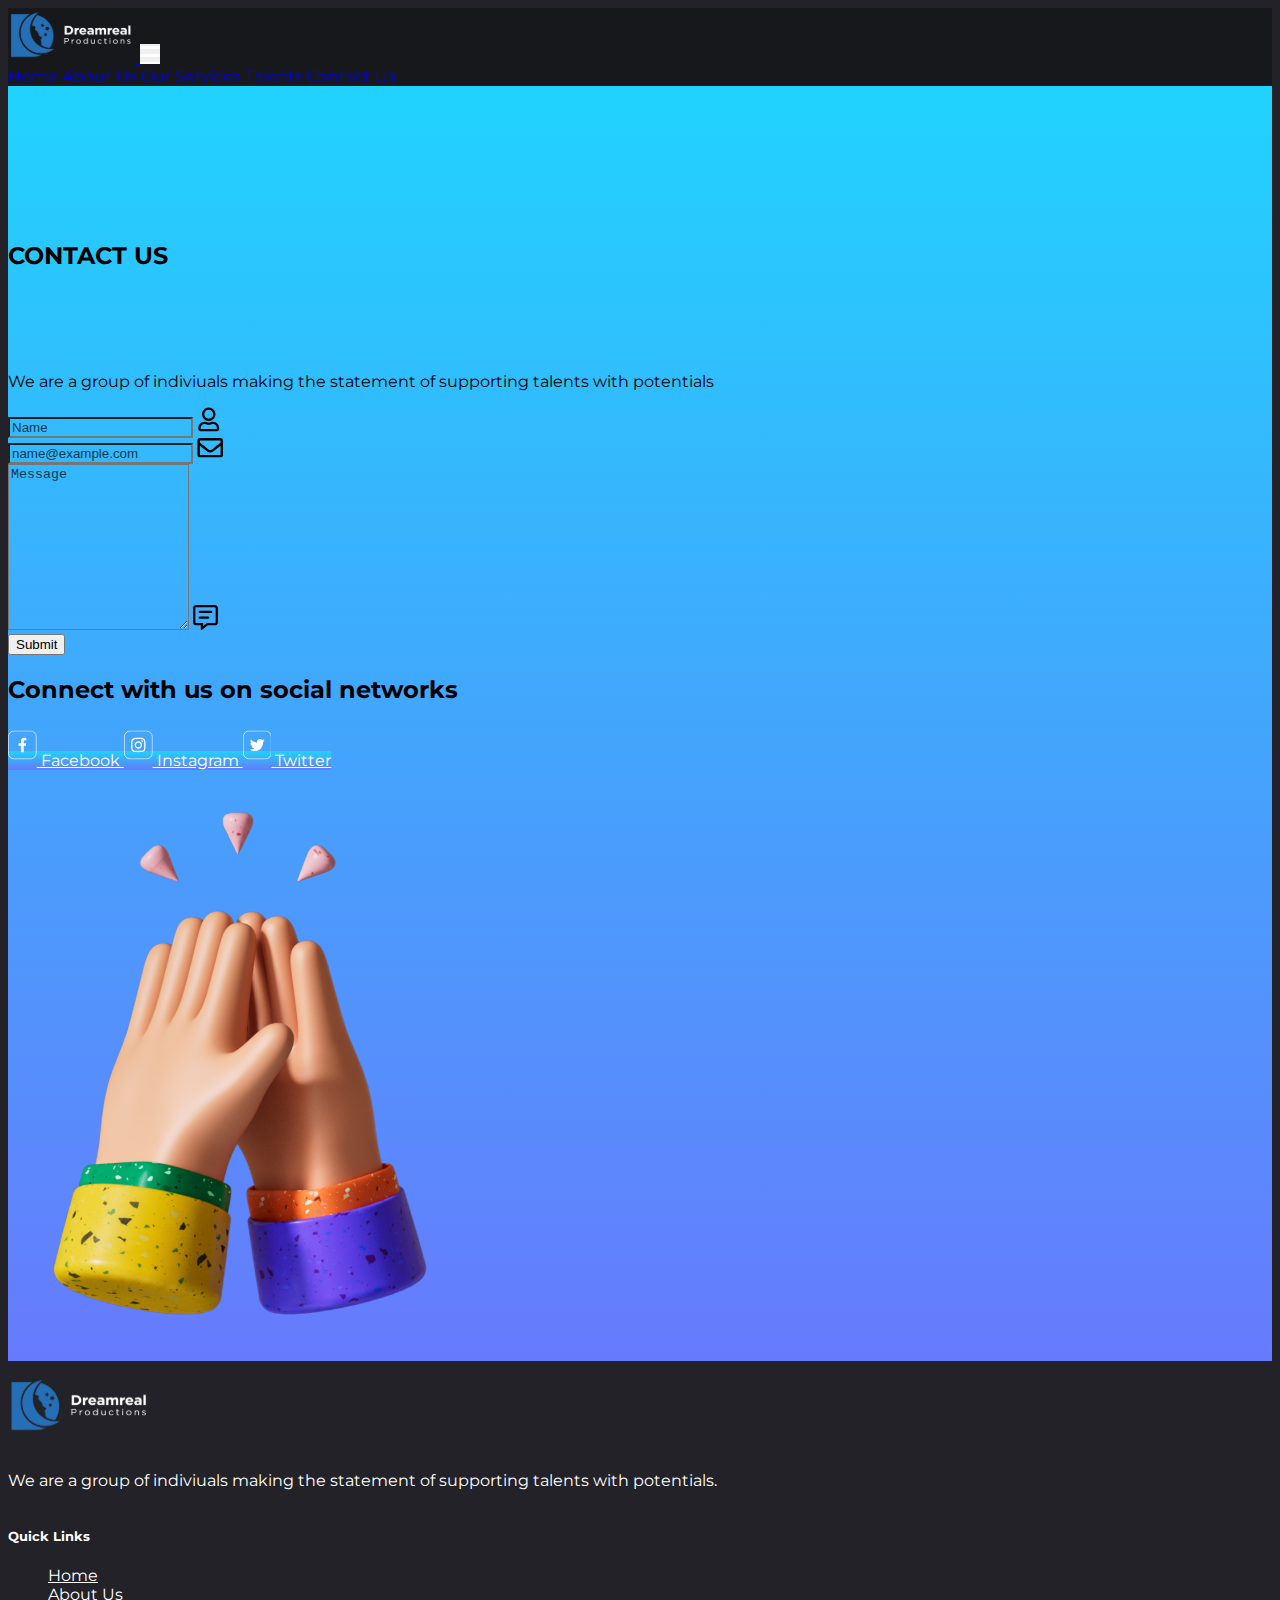
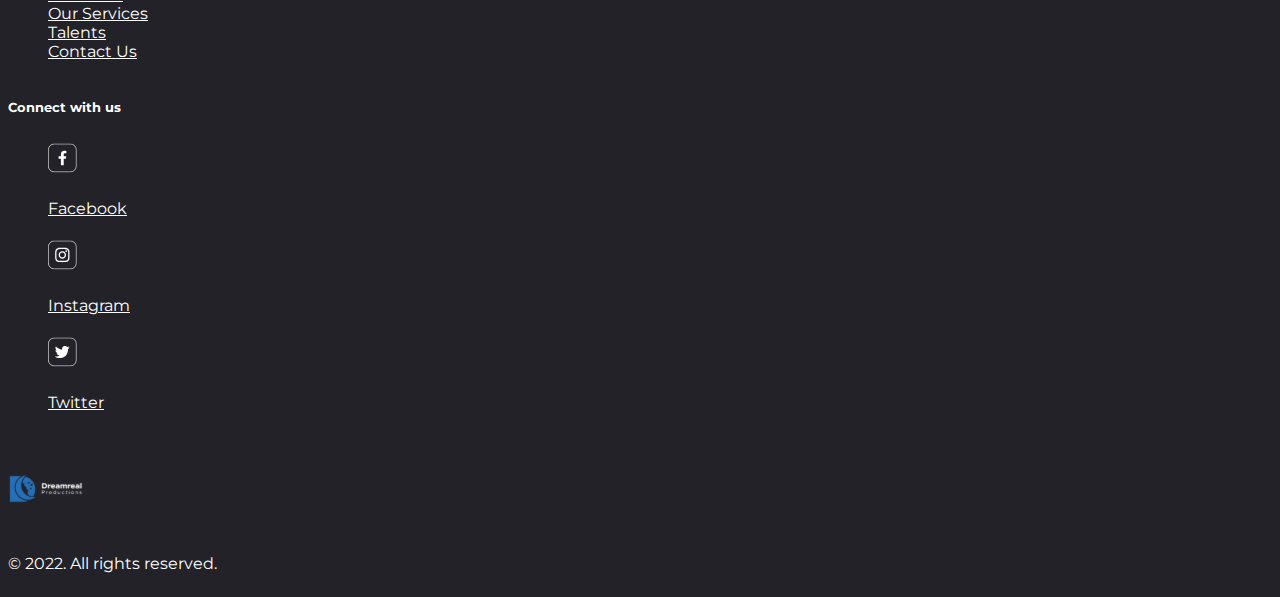
<file: public/contact.html>
<!DOCTYPE html>
<html lang="en">
<head>
    <meta charset="UTF-8">
    <meta http-equiv="X-UA-Compatible" content="IE=edge">
    <meta name="viewport" content="width=device-width, initial-scale=1.0">
    <link rel="apple-touch-icon" sizes="180x180" href="../assets/img/favicon_io/apple-touch-icon.png">
    <link rel="icon" type="image/png" sizes="32x32" href="../assets/img/favicon_io/favicon-32x32.png">
    <link rel="icon" type="image/png" sizes="16x16" href="../assets/img/favicon_io/favicon-16x16.png">
    <link rel="manifest" href="../assets/img/favicon_io/site.webmanifest">
    <meta name="description" content="Let us work together to make your dream a reality with the help of our talent management expertise. Get support. Press inquiry? Contact us to get started!">
    <meta name="keywords" content="find us, contact us, potentials, talent, artiste, help, support">

    <title>Contact Us - Dreamreal Productions</title>
    
    <link href="https://cdn.jsdelivr.net/npm/bootstrap@5.2.0/dist/css/bootstrap.min.css" rel="stylesheet" integrity="sha384-gH2yIJqKdNHPEq0n4Mqa/HGKIhSkIHeL5AyhkYV8i59U5AR6csBvApHHNl/vI1Bx" crossorigin="anonymous">
    <script src="https://code.jquery.com/jquery-3.6.1.min.js" integrity="sha256-o88AwQnZB+VDvE9tvIXrMQaPlFFSUTR+nldQm1LuPXQ=" crossorigin="anonymous"></script>

    <link rel="stylesheet" href="../src/css/style.css">
</head>
<body class="">

    <nav class="navbar navbar-expand-lg navbar-dark fixed-top shadow">
        <div class="container">
            <a class="navbar-brand" href="../index.html" aria-label="Go to homepage">
                <svg width="218" height="55" viewBox="0 0 218 90" class="brand-logo" fill="none" xmlns="https://www.w3.org/2000/svg" xmlns:xlink="https://www.w3.org/1999/xlink">
                    <path d="M0 0H218V90H0V0Z" fill="url(#pattern0)"/>
                    <defs>
                        <pattern id="pattern0" patternContentUnits="objectBoundingBox" width="1" height="1">
                            <use xlink:href="#image0_640_535" transform="translate(-0.313854 -0.819097) scale(0.000449047 0.00108191)"/>
                        </pattern>
                        <image id="image0_640_535" width="3508" height="2481" xlink:href="[data-uri]"/>
                    </defs>
                </svg>                
            </a>
            <button class="navbar-toggler collapsed py-3 d-flex d-lg-none flex-column justify-content-between" type="button" data-bs-toggle="collapse" data-bs-target="#navbarNav" aria-controls="navbarNav" aria-expanded="false" aria-label="Toggle navigation menu">
                <span class="toggler-icon top-bar"></span>
                <span class="toggler-icon middle-bar"></span>
                <span class="toggler-icon bottom-bar"></span>
            </button>
            <div class="collapse navbar-collapse" id="navbarNav">
                <div role="menubar" class="navbar-nav col justify-content-evenly align-items-center">
                    <a role="menuitem" class="nav-link px-0 pb-3 fw-semibold text-uppercase" href="../index.html">Home</a>
                    <a role="menuitem" class="nav-link px-0 pb-3 fw-semibold text-uppercase" href="./about.html">About Us</a>
                    <a role="menuitem" class="nav-link px-0 pb-3 fw-semibold text-uppercase" href="./services.html">Our Services</a>
                    <a role="menuitem" class="nav-link px-0 pb-3 fw-semibold text-uppercase" href="./talents.html">Talents</a>
                    <a role="menuitem" class="nav-link px-0 active pb-3 fw-semibold text-uppercase" aria-current="page" href="#">Contact Us</a>
                </div>
            </div>
        </div>
    </nav>

    <!-- Main section -->
    <section class="main-sect gradient dark-text py-5" id="contactUs">
        <div class="container py-5">
            <!-- Main header -->
            <h2 class="header text-center fw-bold py-5">CONTACT US</h2>

            <div class="row justify-content-around contact-address py-lg-3">
                <div class="col-12 col-lg-5">
                    <div class="container">
                        <div class="col-md-10">
                            <h1 class="fw-bold py-md-3 rise">Let's Work Together!</h1>
                            <p class="fw-bold py-md-3 fade-in">We are a group of indiviuals making the statement of supporting talents with potentials </p>
                        </div>                    
                    </div>
                </div>

                <!-- Contact form -->
                <div class="col-12 col-lg-5">
                    <form name="contact" method="POST" data-netlify="true">
                        <div class="input-group mb-3">
                            <input type="text" class="form-control fw-bold border border-dark border-2 border-end-0" name="name" id="name" placeholder="Name" aria-label="Name">
                            <span class="input-group-text bg-transparent border border-dark border-2 border-start-0">
                                <svg width="23" height="25" viewBox="0 0 23 27" fill="none" xmlns="https://www.w3.org/2000/svg">
                                    <path d="M16.262 15.8578C14.8231 15.8578 14.1313 16.66 11.77 16.66C9.4087 16.66 8.72187 15.8578 7.27802 15.8578C3.55809 15.8578 0.540039 18.8759 0.540039 22.5958V23.8792C0.540039 25.2078 1.61791 26.2857 2.94646 26.2857H20.5935C21.9221 26.2857 23 25.2078 23 23.8792V22.5958C23 18.8759 19.9819 15.8578 16.262 15.8578ZM20.5935 23.8792H2.94646V22.5958C2.94646 20.2095 4.89165 18.2643 7.27802 18.2643C8.00997 18.2643 9.19814 19.0664 11.77 19.0664C14.3619 19.0664 15.525 18.2643 16.262 18.2643C18.6484 18.2643 20.5935 20.2095 20.5935 22.5958V23.8792ZM11.77 15.0557C15.7556 15.0557 18.9893 11.8221 18.9893 7.83645C18.9893 3.85081 15.7556 0.617188 11.77 0.617188C7.78437 0.617188 4.55074 3.85081 4.55074 7.83645C4.55074 11.8221 7.78437 15.0557 11.77 15.0557ZM11.77 3.02361C14.4221 3.02361 16.5828 5.18437 16.5828 7.83645C16.5828 10.4885 14.4221 12.6493 11.77 12.6493C9.11792 12.6493 6.95716 10.4885 6.95716 7.83645C6.95716 5.18437 9.11792 3.02361 11.77 3.02361Z" fill="black"/>
                                </svg>
                            </span>
                        </div>
                        <div class="input-group mb-3">
                            <input type="email" class="form-control fw-bold border border-dark border-2 border-end-0" name="email" id="email" placeholder="name@example.com" aria-label="Email">
                            <span class="input-group-text bg-transparent border border-dark border-2 border-start-0">
                                <svg width="26" height="20" viewBox="0 0 26 20" fill="none" xmlns="https://www.w3.org/2000/svg">
                                    <path d="M23.6029 0.124878H2.82429C1.50015 0.124878 0.426758 1.19827 0.426758 2.52241V16.9076C0.426758 18.2317 1.50015 19.3051 2.82429 19.3051H23.6029C24.927 19.3051 26.0004 18.2317 26.0004 16.9076V2.52241C26.0004 1.19827 24.927 0.124878 23.6029 0.124878ZM23.6029 2.52241V4.56055C22.4829 5.47256 20.6975 6.8907 16.8804 9.87957C16.0393 10.5412 14.373 12.1309 13.2136 12.1123C12.0544 12.1311 10.3875 10.541 9.54671 9.87957C5.73029 6.89115 3.94438 5.47271 2.82429 4.56055V2.52241H23.6029ZM2.82429 16.9076V7.63703C3.96881 8.54864 5.59188 9.82788 8.06578 11.7651C9.15751 12.6244 11.0694 14.5215 13.2136 14.51C15.3472 14.5215 17.2349 12.652 18.3609 11.7655C20.8348 9.82833 22.4583 8.54874 23.6029 7.63708V16.9076H2.82429Z" fill="black"/>
                                </svg>
                            </span>
                        </div>
                        <div class="input-group">
                            <textarea class="form-control fw-bold border border-dark border-2 border-end-0" placeholder="Message" aria-label="Message" name="message" id="message" style="height: 10rem"></textarea>
                            <span class="input-group-text bg-transparent border border-dark border-2 border-start-0 d-flex align-items-start">
                                <svg width="25" height="25" viewBox="0 0 32 32" fill="none" xmlns="https://www.w3.org/2000/svg">
                                    <path d="M28 0H4C1.79375 0 0 1.79375 0 4V22C0 24.2062 1.79375 26 4 26H10V31.25C10 31.6938 10.3625 32 10.75 32C10.9 32 11.0563 31.9563 11.1938 31.85L19 26H28C30.2062 26 32 24.2062 32 22V4C32 1.79375 30.2062 0 28 0ZM29 22C29 22.55 28.55 23 28 23H18L17.2 23.6L13 26.75V23H4C3.45 23 3 22.55 3 22V4C3 3.45 3.45 3 4 3H28C28.55 3 29 3.45 29 4V22Z" fill="black"/>
                                    <line x1="8.7002" y1="8.89999" x2="23.3002" y2="8.89999" stroke="black" stroke-width="3" stroke-linecap="round"/>
                                    <line x1="8.7002" y1="16.1" x2="19.3002" y2="16.1" stroke="black" stroke-width="3" stroke-linecap="round"/>
                                </svg>
                            </span>
                        </div>
                        <div class="d-flex justify-content-center d-lg-inline-flex">
                            <button type="submit" class="btn btn-lg btn-outline-dark rounded-pill my-3 px-5 fw-bold">Submit</button>
                        </div>
                    </form>
                </div>
            </div>  <!-- row -->

            <!-- Social media buttons -->
            <div class="container py-5 my-3">
                <div class="d-flex justify-content-center">
                    <h2 class="fw-bold fade-in">Connect with us on social networks</h2>
                </div>

                <div class="socials buttons container mx-auto my-3 py-4 row row-cols-lg-auto g-3 align-items-center justify-content-evenly">
    
                    <a role="button" class="btn gradient col-10 py-2 px-4 fw-bold rounded-4 shadow" href="https://www.facebook.com/profile.php?id=100086275432582" target="_blank">
                        <svg class="me-md-3" width="42" height="42" viewBox="0 0 42 42" fill="none" xmlns="https://www.w3.org/2000/svg">
                            <g clip-path="url(#clip0_606_730)">
                                <path d="M9.13043 0.5H32.6695C37.436 0.5 41.3 4.36398 41.3 9.13043V32.6695C41.3 37.436 37.436 41.3 32.6695 41.3H9.13043C4.36398 41.3 0.5 37.436 0.5 32.6695V9.13043C0.5 4.36398 4.36398 0.5 9.13043 0.5Z" stroke="white"/>
                                <path d="M26.0143 22.2606L26.6099 18.4765H22.9412V16.0169C22.9412 14.9822 23.4533 13.9712 25.0911 13.9712H26.7826V10.7489C25.7976 10.5918 24.8023 10.5068 23.8047 10.4946C20.7852 10.4946 18.8139 12.3098 18.8139 15.5912V18.4765H15.4668V22.2606H18.8139V31.4132H22.9412V22.2606H26.0143Z" fill="white"/>
                            </g>
                            <defs>
                                <clipPath id="clip0_606_730">
                                    <rect width="42" height="42" fill="white"/>
                                </clipPath>
                            </defs>
                        </svg> 
                        Facebook
                    </a>
    
                    <a role="button" class="btn gradient col-10 py-2 px-4 fw-bold rounded-4 shadow" href="https://www.instagram.com/dreamrealmanagement/" target="_blank">
                        <svg class="me-md-3" width="42" height="42" viewBox="0 0 42 42" fill="none" xmlns="https://www.w3.org/2000/svg">
                            <g clip-path="url(#clip0_606_725)">
                                <path d="M9.13043 0.5H32.6695C37.436 0.5 41.3 4.36398 41.3 9.13043V32.6695C41.3 37.436 37.436 41.3 32.6695 41.3H9.13043C4.36398 41.3 0.5 37.436 0.5 32.6695V9.13043C0.5 4.36398 4.36398 0.5 9.13043 0.5Z" stroke="white"/>
                                <path d="M17.4216 20.9534C17.4216 19.028 18.9816 17.4667 20.9065 17.4667C22.8313 17.4667 24.3921 19.028 24.3921 20.9534C24.3921 22.8788 22.8313 24.4401 20.9065 24.4401C18.9816 24.4401 17.4216 22.8788 17.4216 20.9534ZM15.5373 20.9534C15.5373 23.9197 17.9411 26.3241 20.9065 26.3241C23.8718 26.3241 26.2756 23.9197 26.2756 20.9534C26.2756 17.9872 23.8718 15.5827 20.9065 15.5827C17.9411 15.5827 15.5373 17.9872 15.5373 20.9534ZM25.2334 15.3697C25.2333 15.618 25.3068 15.8607 25.4446 16.0671C25.5824 16.2736 25.7783 16.4345 26.0075 16.5296C26.2368 16.6247 26.4891 16.6497 26.7325 16.6014C26.9759 16.553 27.1995 16.4336 27.3751 16.2581C27.5506 16.0827 27.6702 15.859 27.7187 15.6156C27.7673 15.3722 27.7425 15.1198 27.6476 14.8904C27.5527 14.661 27.392 14.465 27.1857 14.327C26.9794 14.189 26.7368 14.1152 26.4887 14.1151H26.4882C26.1555 14.1153 25.8365 14.2475 25.6013 14.4828C25.366 14.718 25.2337 15.037 25.2334 15.3697ZM16.6821 29.467C15.6627 29.4206 15.1086 29.2507 14.7404 29.1072C14.2522 28.9171 13.9039 28.6907 13.5377 28.3249C13.1714 27.9591 12.9447 27.611 12.7555 27.1226C12.612 26.7545 12.4422 26.2 12.3958 25.1803C12.3451 24.0778 12.335 23.7466 12.335 20.9535C12.335 18.1604 12.3459 17.8301 12.3958 16.7267C12.4422 15.707 12.6133 15.1536 12.7555 14.7843C12.9456 14.2961 13.1719 13.9476 13.5377 13.5813C13.9034 13.215 14.2513 12.9882 14.7404 12.7989C15.1084 12.6554 15.6627 12.4855 16.6821 12.4392C17.7843 12.3884 18.1154 12.3783 20.9065 12.3783C23.6975 12.3783 24.029 12.3893 25.1321 12.4392C26.1515 12.4856 26.7047 12.6567 27.0738 12.7989C27.562 12.9882 27.9103 13.2155 28.2765 13.5813C28.6428 13.9471 28.8686 14.2961 29.0587 14.7843C29.2022 15.1525 29.372 15.707 29.4184 16.7267C29.4691 17.8301 29.4792 18.1604 29.4792 20.9535C29.4792 23.7466 29.4691 24.0769 29.4184 25.1803C29.3719 26.2 29.2013 26.7543 29.0587 27.1226C28.8686 27.611 28.6423 27.9594 28.2765 28.3249C27.9108 28.6904 27.562 28.9171 27.0738 29.1072C26.7057 29.2508 26.1515 29.4207 25.1321 29.467C24.0299 29.5177 23.6988 29.5279 20.9065 29.5279C18.1141 29.5279 17.784 29.5177 16.6821 29.467ZM16.5956 10.5575C15.4824 10.6082 14.7218 10.7848 14.0575 11.0433C13.3696 11.3103 12.7872 11.6685 12.2052 12.2497C11.6233 12.8309 11.2661 13.4144 10.9992 14.1025C10.7407 14.7674 10.5642 15.5278 10.5135 16.6413C10.462 17.7565 10.4502 18.113 10.4502 20.9534C10.4502 23.7938 10.462 24.1503 10.5135 25.2656C10.5642 26.3791 10.7407 27.1395 10.9992 27.8043C11.2661 28.4921 11.6234 29.0762 12.2052 29.6571C12.7871 30.2381 13.3696 30.5958 14.0575 30.8635C14.7231 31.1221 15.4824 31.2987 16.5956 31.3494C17.711 31.4 18.0669 31.4127 20.9065 31.4127C23.7461 31.4127 24.1025 31.4009 25.2174 31.3494C26.3306 31.2987 27.0907 31.1221 27.7554 30.8635C28.4429 30.5958 29.0257 30.2383 29.6077 29.6571C30.1896 29.0759 30.5461 28.4921 30.8137 27.8043C31.0722 27.1395 31.2496 26.379 31.2994 25.2656C31.3501 24.1495 31.3619 23.7938 31.3619 20.9534C31.3619 18.113 31.3501 17.7565 31.2994 16.6413C31.2487 15.5277 31.0722 14.767 30.8137 14.1025C30.5461 13.4148 30.1887 12.8319 29.6077 12.2497C29.0266 11.6676 28.4429 11.3103 27.7563 11.0433C27.0907 10.7848 26.3305 10.6074 25.2182 10.5575C24.1033 10.5068 23.7469 10.4941 20.9073 10.4941C18.0677 10.4941 17.711 10.5059 16.5956 10.5575Z" fill="white"/>
                            </g>
                            <defs>
                                <clipPath id="clip0_606_725">
                                    <rect width="42" height="42" fill="white"/>
                                </clipPath>
                            </defs>
                        </svg> 
                        Instagram
                    </a>
    
                    <a role="button" class="btn gradient col-10 py-2 px-4 fw-bold rounded-4 shadow" href="https://twitter.com/DreamrealMgt" target="_blank">
                        <svg class="me-md-3" width="42" height="42" viewBox="0 0 42 42" fill="none" xmlns="https://www.w3.org/2000/svg">
                            <g clip-path="url(#clip0_606_735)">
                                <path d="M9.13043 0.5H32.6695C37.436 0.5 41.3 4.36398 41.3 9.13043V32.6695C41.3 37.436 37.436 41.3 32.6695 41.3H9.13043C4.36398 41.3 0.5 37.436 0.5 32.6695V9.13043C0.5 4.36398 4.36398 0.5 9.13043 0.5Z" stroke="white"/>
                                <path d="M31.2747 14.2822C30.5845 14.5795 29.8589 14.7865 29.1158 14.8981C29.4633 14.8385 29.9744 14.2126 30.1779 13.9593C30.487 13.5772 30.7226 13.1409 30.8727 12.6728C30.8727 12.638 30.9074 12.5884 30.8727 12.5635C30.8552 12.5539 30.8356 12.5489 30.8156 12.5489C30.7957 12.5489 30.7761 12.5539 30.7585 12.5635C29.9517 13.0008 29.093 13.3346 28.2027 13.557C28.1717 13.5665 28.1387 13.5673 28.1072 13.5594C28.0757 13.5515 28.0469 13.5352 28.024 13.5123C27.9547 13.4296 27.8801 13.3517 27.8007 13.2788C27.4376 12.9532 27.0256 12.6867 26.5799 12.489C25.9781 12.2419 25.3282 12.1349 24.6791 12.1761C24.0493 12.2159 23.4344 12.3849 22.8726 12.6728C22.3195 12.9763 21.8333 13.3885 21.4433 13.8848C21.0331 14.3956 20.737 14.9884 20.5748 15.6233C20.4411 16.2273 20.4259 16.8515 20.5302 17.4612C20.5302 17.5655 20.5302 17.5804 20.4408 17.5655C16.9023 17.044 13.9991 15.7873 11.6269 13.09C11.5226 12.9708 11.468 12.9708 11.3837 13.09C10.3514 14.6597 10.8526 17.1433 12.143 18.3702C12.3167 18.5341 12.4953 18.6931 12.6839 18.8421C12.0923 18.8001 11.5152 18.6396 10.9867 18.3702C10.8874 18.3056 10.8328 18.3404 10.8279 18.4596C10.8138 18.6249 10.8138 18.7911 10.8279 18.9563C10.9314 19.7484 11.2433 20.4987 11.7316 21.1306C12.2199 21.7625 12.8671 22.2532 13.607 22.5526C13.7874 22.63 13.9753 22.6882 14.1678 22.7265C13.6201 22.8344 13.0584 22.8512 12.5053 22.7762C12.3862 22.7513 12.3415 22.8159 12.3862 22.9301C13.1157 24.917 14.6988 25.523 15.8601 25.8608C16.019 25.8857 16.1778 25.8857 16.3564 25.9254C16.3564 25.9254 16.3564 25.9254 16.3267 25.9552C15.9842 26.581 14.5996 27.0033 13.9643 27.2218C12.8049 27.6387 11.5686 27.798 10.3415 27.6887C10.148 27.6589 10.1033 27.6639 10.0536 27.6887C10.004 27.7136 10.0536 27.7682 10.1082 27.8179C10.3564 27.9818 10.6045 28.1259 10.8626 28.265C11.6309 28.6844 12.4431 29.0175 13.2844 29.2584C17.6418 30.4605 22.5451 29.5763 25.8156 26.3227C28.3863 23.7696 29.2895 20.2478 29.2895 16.7211C29.2895 16.587 29.4533 16.5075 29.5476 16.4379C30.198 15.9307 30.7714 15.3317 31.2499 14.6597C31.3327 14.5595 31.3752 14.4319 31.369 14.3021C31.369 14.2276 31.369 14.2424 31.2747 14.2822Z" fill="white"/>
                            </g>
                            <defs>
                                <clipPath id="clip0_606_735">
                                    <rect width="42" height="42" fill="white"/>
                                </clipPath>
                            </defs>
                        </svg> 
                        Twitter
                    </a>
                </div>  <!-- /.buttons -->
            </div>

            <div class="col-12 d-flex justify-content-center">

                <!-- Image -->
                <img src="../assets/img/content/hands.png" class="image-fluid fade-in" alt="hands">
            </div> 
        </div>  <!-- /.container -->
    </section>

    <!-- Footer -->
    <div class="footer bg-dark">
        <footer class="container-fluid pt-3 pt-lg-5 mt-5">
            <div class="row ">

                <!-- Footer brand column -->
                <div class="col-lg-4 ps-lg-5 mb-3">
                    <svg class="footer-brand-logo" width="218" height="90" viewBox="0 0 218 90" fill="none" xmlns="https://www.w3.org/2000/svg" xmlns:xlink="https://www.w3.org/1999/xlink">
                        <path d="M0 0H218V90H0V0Z" fill="url(#pattern0)"/>
                        <defs>
                            <pattern id="pattern0" patternContentUnits="objectBoundingBox" width="1" height="1">
                                <use xlink:href="#image0_640_535" transform="translate(-0.313854 -0.819097) scale(0.000449047 0.00108191)"/>
                            </pattern>
                            <image id="image0_640_535" width="3508" height="2481" xlink:href="[data-uri]"/>
                        </defs>
                    </svg>
                    <p class="col-md-6 col-lg-10 col-xl-8 py-lg-3">We are a group of indiviuals making the statement of supporting talents with potentials.</p>
                </div>

                <!-- Quick links -->
                <div class="col-6 col-lg-2 offset-lg-2 mb-3">
                    <h5 class="text-muted">Quick Links</h5>
                    <ul class="list-unstyled">
                        <li class="mb-2"><a href="../index.html" class="text-decoration-none">Home</a></li>
                        <li class="mb-2"><a href="./about.html" class="text-decoration-none">About Us</a></li>
                        <li class="mb-2"><a href="./services.html" class="text-decoration-none">Our Services</a></li>
                        <li class="mb-2"><a href="./talents.html" class="text-decoration-none">Talents</a></li>
                        <li class="mb-2"><a href="./contact.html" class="text-decoration-none">Contact Us</a></li>
                    </ul>
                </div>
                    
                <!-- Socials -->
                <div class="socials col-6 col-lg-2 offset-lg-1 mb-3">
                    <h5 class="text-muted">Connect with us</h5>
                    <ul class="list-unstyled">
                        <li class="mb-2">
                            <a class="d-inline-flex text-decoration-none" href="https://www.facebook.com/profile.php?id=100086275432582" target="_blank">
                                <svg class="me-3" width="42" height="42" viewBox="0 0 42 42" fill="none" xmlns="https://www.w3.org/2000/svg">
                                    <g clip-path="url(#clip0_606_730)">
                                        <path d="M9.13043 0.5H32.6695C37.436 0.5 41.3 4.36398 41.3 9.13043V32.6695C41.3 37.436 37.436 41.3 32.6695 41.3H9.13043C4.36398 41.3 0.5 37.436 0.5 32.6695V9.13043C0.5 4.36398 4.36398 0.5 9.13043 0.5Z" stroke="white"/>
                                        <path d="M26.0143 22.2606L26.6099 18.4765H22.9412V16.0169C22.9412 14.9822 23.4533 13.9712 25.0911 13.9712H26.7826V10.7489C25.7976 10.5918 24.8023 10.5068 23.8047 10.4946C20.7852 10.4946 18.8139 12.3098 18.8139 15.5912V18.4765H15.4668V22.2606H18.8139V31.4132H22.9412V22.2606H26.0143Z" fill="white"/>
                                    </g>
                                    <defs>
                                        <clipPath id="clip0_606_730">
                                            <rect width="42" height="42" fill="white"/>
                                        </clipPath>
                                    </defs>
                                </svg>
                                <p class="my-auto">Facebook</p>
                            </a>
                        </li>
                        <li class="mb-2">
                            <a class="d-inline-flex text-decoration-none" href="https://www.instagram.com/dreamrealmanagement/" target="_blank">
                                <svg class="me-3" width="42" height="42" viewBox="0 0 42 42" fill="none" xmlns="https://www.w3.org/2000/svg">
                                    <g clip-path="url(#clip0_606_725)">
                                        <path d="M9.13043 0.5H32.6695C37.436 0.5 41.3 4.36398 41.3 9.13043V32.6695C41.3 37.436 37.436 41.3 32.6695 41.3H9.13043C4.36398 41.3 0.5 37.436 0.5 32.6695V9.13043C0.5 4.36398 4.36398 0.5 9.13043 0.5Z" stroke="white"/>
                                        <path d="M17.4216 20.9534C17.4216 19.028 18.9816 17.4667 20.9065 17.4667C22.8313 17.4667 24.3921 19.028 24.3921 20.9534C24.3921 22.8788 22.8313 24.4401 20.9065 24.4401C18.9816 24.4401 17.4216 22.8788 17.4216 20.9534ZM15.5373 20.9534C15.5373 23.9197 17.9411 26.3241 20.9065 26.3241C23.8718 26.3241 26.2756 23.9197 26.2756 20.9534C26.2756 17.9872 23.8718 15.5827 20.9065 15.5827C17.9411 15.5827 15.5373 17.9872 15.5373 20.9534ZM25.2334 15.3697C25.2333 15.618 25.3068 15.8607 25.4446 16.0671C25.5824 16.2736 25.7783 16.4345 26.0075 16.5296C26.2368 16.6247 26.4891 16.6497 26.7325 16.6014C26.9759 16.553 27.1995 16.4336 27.3751 16.2581C27.5506 16.0827 27.6702 15.859 27.7187 15.6156C27.7673 15.3722 27.7425 15.1198 27.6476 14.8904C27.5527 14.661 27.392 14.465 27.1857 14.327C26.9794 14.189 26.7368 14.1152 26.4887 14.1151H26.4882C26.1555 14.1153 25.8365 14.2475 25.6013 14.4828C25.366 14.718 25.2337 15.037 25.2334 15.3697ZM16.6821 29.467C15.6627 29.4206 15.1086 29.2507 14.7404 29.1072C14.2522 28.9171 13.9039 28.6907 13.5377 28.3249C13.1714 27.9591 12.9447 27.611 12.7555 27.1226C12.612 26.7545 12.4422 26.2 12.3958 25.1803C12.3451 24.0778 12.335 23.7466 12.335 20.9535C12.335 18.1604 12.3459 17.8301 12.3958 16.7267C12.4422 15.707 12.6133 15.1536 12.7555 14.7843C12.9456 14.2961 13.1719 13.9476 13.5377 13.5813C13.9034 13.215 14.2513 12.9882 14.7404 12.7989C15.1084 12.6554 15.6627 12.4855 16.6821 12.4392C17.7843 12.3884 18.1154 12.3783 20.9065 12.3783C23.6975 12.3783 24.029 12.3893 25.1321 12.4392C26.1515 12.4856 26.7047 12.6567 27.0738 12.7989C27.562 12.9882 27.9103 13.2155 28.2765 13.5813C28.6428 13.9471 28.8686 14.2961 29.0587 14.7843C29.2022 15.1525 29.372 15.707 29.4184 16.7267C29.4691 17.8301 29.4792 18.1604 29.4792 20.9535C29.4792 23.7466 29.4691 24.0769 29.4184 25.1803C29.3719 26.2 29.2013 26.7543 29.0587 27.1226C28.8686 27.611 28.6423 27.9594 28.2765 28.3249C27.9108 28.6904 27.562 28.9171 27.0738 29.1072C26.7057 29.2508 26.1515 29.4207 25.1321 29.467C24.0299 29.5177 23.6988 29.5279 20.9065 29.5279C18.1141 29.5279 17.784 29.5177 16.6821 29.467ZM16.5956 10.5575C15.4824 10.6082 14.7218 10.7848 14.0575 11.0433C13.3696 11.3103 12.7872 11.6685 12.2052 12.2497C11.6233 12.8309 11.2661 13.4144 10.9992 14.1025C10.7407 14.7674 10.5642 15.5278 10.5135 16.6413C10.462 17.7565 10.4502 18.113 10.4502 20.9534C10.4502 23.7938 10.462 24.1503 10.5135 25.2656C10.5642 26.3791 10.7407 27.1395 10.9992 27.8043C11.2661 28.4921 11.6234 29.0762 12.2052 29.6571C12.7871 30.2381 13.3696 30.5958 14.0575 30.8635C14.7231 31.1221 15.4824 31.2987 16.5956 31.3494C17.711 31.4 18.0669 31.4127 20.9065 31.4127C23.7461 31.4127 24.1025 31.4009 25.2174 31.3494C26.3306 31.2987 27.0907 31.1221 27.7554 30.8635C28.4429 30.5958 29.0257 30.2383 29.6077 29.6571C30.1896 29.0759 30.5461 28.4921 30.8137 27.8043C31.0722 27.1395 31.2496 26.379 31.2994 25.2656C31.3501 24.1495 31.3619 23.7938 31.3619 20.9534C31.3619 18.113 31.3501 17.7565 31.2994 16.6413C31.2487 15.5277 31.0722 14.767 30.8137 14.1025C30.5461 13.4148 30.1887 12.8319 29.6077 12.2497C29.0266 11.6676 28.4429 11.3103 27.7563 11.0433C27.0907 10.7848 26.3305 10.6074 25.2182 10.5575C24.1033 10.5068 23.7469 10.4941 20.9073 10.4941C18.0677 10.4941 17.711 10.5059 16.5956 10.5575Z" fill="white"/>
                                    </g>
                                    <defs>
                                        <clipPath id="clip0_606_725">
                                            <rect width="42" height="42" fill="white"/>
                                        </clipPath>
                                    </defs>
                                </svg>
                                <p class="my-auto">Instagram</p>
                            </a>
                        </li>
                        <li class="mb-2">
                            <a class="d-inline-flex text-decoration-none" href="https://twitter.com/DreamrealMgt" target="_blank">
                                <svg class="me-3" width="42" height="42" viewBox="0 0 42 42" fill="none" xmlns="https://www.w3.org/2000/svg">
                                    <g clip-path="url(#clip0_606_735)">
                                        <path d="M9.13043 0.5H32.6695C37.436 0.5 41.3 4.36398 41.3 9.13043V32.6695C41.3 37.436 37.436 41.3 32.6695 41.3H9.13043C4.36398 41.3 0.5 37.436 0.5 32.6695V9.13043C0.5 4.36398 4.36398 0.5 9.13043 0.5Z" stroke="white"/>
                                        <path d="M31.2747 14.2822C30.5845 14.5795 29.8589 14.7865 29.1158 14.8981C29.4633 14.8385 29.9744 14.2126 30.1779 13.9593C30.487 13.5772 30.7226 13.1409 30.8727 12.6728C30.8727 12.638 30.9074 12.5884 30.8727 12.5635C30.8552 12.5539 30.8356 12.5489 30.8156 12.5489C30.7957 12.5489 30.7761 12.5539 30.7585 12.5635C29.9517 13.0008 29.093 13.3346 28.2027 13.557C28.1717 13.5665 28.1387 13.5673 28.1072 13.5594C28.0757 13.5515 28.0469 13.5352 28.024 13.5123C27.9547 13.4296 27.8801 13.3517 27.8007 13.2788C27.4376 12.9532 27.0256 12.6867 26.5799 12.489C25.9781 12.2419 25.3282 12.1349 24.6791 12.1761C24.0493 12.2159 23.4344 12.3849 22.8726 12.6728C22.3195 12.9763 21.8333 13.3885 21.4433 13.8848C21.0331 14.3956 20.737 14.9884 20.5748 15.6233C20.4411 16.2273 20.4259 16.8515 20.5302 17.4612C20.5302 17.5655 20.5302 17.5804 20.4408 17.5655C16.9023 17.044 13.9991 15.7873 11.6269 13.09C11.5226 12.9708 11.468 12.9708 11.3837 13.09C10.3514 14.6597 10.8526 17.1433 12.143 18.3702C12.3167 18.5341 12.4953 18.6931 12.6839 18.8421C12.0923 18.8001 11.5152 18.6396 10.9867 18.3702C10.8874 18.3056 10.8328 18.3404 10.8279 18.4596C10.8138 18.6249 10.8138 18.7911 10.8279 18.9563C10.9314 19.7484 11.2433 20.4987 11.7316 21.1306C12.2199 21.7625 12.8671 22.2532 13.607 22.5526C13.7874 22.63 13.9753 22.6882 14.1678 22.7265C13.6201 22.8344 13.0584 22.8512 12.5053 22.7762C12.3862 22.7513 12.3415 22.8159 12.3862 22.9301C13.1157 24.917 14.6988 25.523 15.8601 25.8608C16.019 25.8857 16.1778 25.8857 16.3564 25.9254C16.3564 25.9254 16.3564 25.9254 16.3267 25.9552C15.9842 26.581 14.5996 27.0033 13.9643 27.2218C12.8049 27.6387 11.5686 27.798 10.3415 27.6887C10.148 27.6589 10.1033 27.6639 10.0536 27.6887C10.004 27.7136 10.0536 27.7682 10.1082 27.8179C10.3564 27.9818 10.6045 28.1259 10.8626 28.265C11.6309 28.6844 12.4431 29.0175 13.2844 29.2584C17.6418 30.4605 22.5451 29.5763 25.8156 26.3227C28.3863 23.7696 29.2895 20.2478 29.2895 16.7211C29.2895 16.587 29.4533 16.5075 29.5476 16.4379C30.198 15.9307 30.7714 15.3317 31.2499 14.6597C31.3327 14.5595 31.3752 14.4319 31.369 14.3021C31.369 14.2276 31.369 14.2424 31.2747 14.2822Z" fill="white"/>
                                    </g>
                                    <defs>
                                        <clipPath id="clip0_606_735">
                                            <rect width="42" height="42" fill="white"/>
                                        </clipPath>
                                    </defs>
                                </svg>
                                <p class="my-auto">Twitter</p>
                            </a>
                        </li>
                    </ul>
                </div>            

            </div>
                
            <!-- Copyright -->
            <div class="d-flex justify-content-center my-2 border-top">
                <svg class="copyright" width="218" height="90" viewBox="0 0 218 90" fill="none" xmlns="https://www.w3.org/2000/svg" xmlns:xlink="https://www.w3.org/1999/xlink">
                    <path d="M0 0H218V90H0V0Z" fill="url(#pattern0)"/>
                    <defs>
                        <pattern id="pattern0" patternContentUnits="objectBoundingBox" width="1" height="1">
                            <use xlink:href="#image0_640_535" transform="translate(-0.313854 -0.819097) scale(0.000449047 0.00108191)"/>
                        </pattern>
                        <image id="image0_640_535" width="3508" height="2481" xlink:href="[data-uri]"/>
                    </defs>
                </svg>
                <p class="my-auto">© 2022. All rights reserved.</p>

            </div>
        </footer>
    </div>
    

    <script src="https://cdn.jsdelivr.net/npm/bootstrap@5.2.0/dist/js/bootstrap.bundle.min.js" integrity="sha384-A3rJD856KowSb7dwlZdYEkO39Gagi7vIsF0jrRAoQmDKKtQBHUuLZ9AsSv4jD4Xa" crossorigin="anonymous"></script>
    <script src="../src/js/main.js"></script>
</body>
</html>
</file>
<file: src/css/style.css>
@import url('https://fonts.googleapis.com/css2?family=Montserrat:wght@100;400;700&display=swap');

*, body {
    overflow-x: hidden;    
}

body {
    color: white;
    font-family: Montserrat, Helvetica, sans-serif;
    background-color: #222228;
}

/* Nav Bar */
.brand-logo {
    width: clamp(7rem, 10vw, 9rem);
}

.navbar-brand:focus-visible, .nav-link:focus-visible {
    outline: 2px solid white;
    outline-offset: -0.1em;
    border-radius: 0.3rem;
}

.navbar-toggler {
    width: 1.25rem;
    height: 1.25rem;
    position: relative;
    transition: 0.5s ease-in-out;
}

.navbar-toggler, 
.navbar-toggler:focus, 
.navbar-toggler:active, 
.navbar-toggler-icon:focus {
    outline: none;
    box-shadow: none;
    border: 0;
}

.navbar-toggler span {
    padding: 0;
    margin: 0;
}

.toggler-icon {
    display: block;
    position: absolute;
    height: 0.1875rem;
    width: 100%;
    background: #fff;
    border-radius: 0.125rem;
    opacity: 1;
    left: 0;
    transform: rotate(0deg);
    transition: 0.3s ease-in-out;
}

.middle-bar {
    margin-top: 0px;
}

.navbar-toggler.collapsed .top-bar {
    margin-top: -0.5rem;
    transform: rotate(0deg);
}

.navbar-toggler.collapsed .middle-bar {
    opacity: 1;
    filter: alpha(opacity=100);
    -webkit-filter: alpha(opacity=100);
}

.navbar-toggler.collapsed .bottom-bar {
    margin-top: 0.5rem;
    transform: rotate(0deg);
}

/* When menu is opened */
.navbar-toggler .top-bar {
    margin-top: 0px;
    transform: rotate(135deg);
}

.navbar-toggler .middle-bar {
    opacity: 0;
    filter: alpha(opacity=0);
    -webkit-filter: alpha(opacity=0);
}

.navbar-toggler .bottom-bar {
    margin-top: 0px;
    transform: rotate(-135deg);
}

.navbar .nav-link {
    position: relative;
}
    
.navbar .nav-link::before {
    position: absolute;
    background-color: #d9e0eb;
    height: 0.125rem;
    width: 0%;
    content: "";
    bottom: 0.625rem;
    left: 0;
    right: 0;
    transition: all 0.5s;
    margin: 0 auto;
}

.navbar .nav-link:hover::before {
    width: 100%;
}

.scrolled {
    background-color: #16171ad6;
    backdrop-filter: blur(1.25rem);
    -webkit-backdrop-filter: blur(1.25rem);
    transition: 0.5s;
}
/* *** */

#home.grouped-sections {
    background: url("../../assets/img/backgrounds/Vector\ 17.svg") no-repeat, url("../../assets/img/backgrounds/home-page-background.JPG") center top no-repeat;
    background-size: cover, 100% 90%;
}

#about.grouped-sections {
    background: url("../../assets/img/backgrounds/Vector\ 17.svg") no-repeat, url("../../assets/img/backgrounds/about-page-background.png") center top no-repeat;
    background-size: cover, 100% 56%;
}

@media screen and (max-width: 792px){
    #home.grouped-sections {
        background: url("../../assets/img/backgrounds/Vector\ 17.svg") no-repeat, url("../../assets/img/backgrounds/home-page-background.JPG") center top no-repeat;
        background-size: cover, 60rem 90rem;
    }

    #about.grouped-sections {
        background: url("../../assets/img/backgrounds/Vector\ 17.svg") no-repeat, url("../../assets/img/backgrounds/about-page-background.png") center top no-repeat;
        background-size: cover, auto;
    }
}

.sect-one {
    padding: 25vh 0 20vh 0;
}

.single-angle {
    background: url('../../assets/img/backgrounds/Vector\ 16.svg') no-repeat;
}

@media screen and (min-width: 1441px){
    .single-angle {
        background: url('../../assets/img/backgrounds/Vector\ 16.svg') center no-repeat;
        background-size: cover;
    }
}

.double-angle {
    background: url('../../assets/img/backgrounds/Vector\ 15.svg') center no-repeat;
    background-size: cover;
}

@media screen and (768px <= width <= 1439px) {
    .double-angle {
        background: url('../../assets/img/backgrounds/Vector\ 15.svg') center no-repeat;
    }
}

.gradient {
    background: linear-gradient(180deg, #21D2FE 1.04%, #42A6FC 49.48%, #677AFD 100%);
}

.angled-white-bg, .dark-text {
    color: black;
}
.main-sect, .gallery-sect {
    padding-top: 15vh !important;
}

@media screen and (max-width: 680px) {
    .subheading {
        font-size: 1rem !important;
    }
}

/* Contact Page */
.contact-address a {
    color: black;
}

.socials.buttons a {
    color: white;
}

.socials svg {
    width: 1.8rem;
}

input[type="text"].form-control, 
input[type="email"].form-control,
textarea.form-control, 
textarea.form-control:focus {
    background-color : #d1d1d100;
    outline: 0;
    box-shadow: none;
}

#contactUs ::placeholder { /* Chrome, Firefox, Opera, Safari 10.1+ */
    color: black;
    opacity: 0.7; /* Firefox */
}

#contactUs :-ms-input-placeholder { /* Internet Explorer 10-11 */
    color: black;
}

#contactUs ::-ms-input-placeholder { /* Microsoft Edge */
    color: black;
}

input:-webkit-autofill,
input:-webkit-autofill:focus {
    transition: background-color 60000s 0s;
}
input[data-autocompleted] {
    background-color: transparent !important;
}
/* *** */

/* Page animations */
.rise {
    opacity: 0;
    animation: rise 0.8s ease-in-out forwards;
}
 
.rise.subheading {
    animation: rise 1.2s ease-in-out forwards 0.5s;
}

@keyframes rise {
    0% {
        transform: translateY(2rem);
        opacity: 0;
    }
    100% {
        transform: translateY(0);
        opacity: 1;
    }
}

.fade-in {
    opacity: 0;
    transition: opacity 0.8s ease-in;
}

.fade-in.appear {
    opacity: 1;
}

.from-left {
    transform: translateX(-30%);
}

.from-right {
    transform: translateX(30%);
}

.from-bottom {
    transform: translateY(10%);
}

.from-left, .from-right, .from-bottom {
    transition: transform 1s ease-in-out, opacity 0.8s ease-in-out;
    opacity: 0;
}

.from-left.appear, .from-right.appear, .from-bottom.appear {
    transform: translate3d(0, 0, 0);
    opacity: 1;
}
/* *** */

.gallery .card {
    overflow-y: hidden;
}

.card {
    width: clamp(16rem, 18vw, 20rem);
}

@media screen and (max-width: 450px){
    .gallery .card {
        width: 15.375rem;
        height: 23.125rem;
    }
}

.home .gallery img {
    object-fit: cover;
}

.last-sect.home {
    background: linear-gradient(rgba(0, 0, 0, 0.5), rgba(0, 0, 0, 0.5)), url("../../assets/img/backgrounds/hero_image_bottom_home.png") center;
    background-size: cover;
    padding: 15vh 0;
}

.last-sect.about {
    background: linear-gradient(rgba(0, 0, 0, 0.5), rgba(0, 0, 0, 0.5)), url("../../assets/img/backgrounds/hero_image_bottom_about.png") center;
    background-size: cover;
    padding: 15vh 0;
}

.last-sect.services {
    background: linear-gradient(rgba(0, 0, 0, 0.5), rgba(0, 0, 0, 0.5)), url("../../assets/img/backgrounds/studio-producer.jpg") center;
    background-size: cover;
    padding: 15vh 0;
}

.last-sect.talents {
    background: linear-gradient(rgba(0, 0, 0, 0.5), rgba(0, 0, 0, 0.5)), url("../../assets/img/backgrounds/hero_image_bottom_talents.png") center;
    background-size: cover;
    padding: 15vh 0;
}

@media screen and (max-width: 490px){
    .last-sect.services {
        background: linear-gradient(rgba(0, 0, 0, 0.5), rgba(0, 0, 0, 0.5)), url("../../assets/img/backgrounds/studio-producer-sm.png") center;
        background-size: cover;
        padding: 15vh 0;
    }
}

/* FOOTER */
footer a {
    color: white;
}

footer a:hover, footer a:focus {
    color: #677AFD;
    text-decoration: underline !important;
}

.footer-brand-logo {
    width: clamp(7.5rem, 13vw, 9rem);
}

.copyright {
    width: clamp(2.5rem, 6vw, 5rem);
}
  
/* Remove all animations, transitions and smooth scroll for people that prefer not to see them */
@media (prefers-reduced-motion: reduce) {
    html:focus-within {
      scroll-behavior: auto;
    }
  
    *,
    *::before,
    *::after {
      animation-duration: 0.01ms !important;
      animation-iteration-count: 1 !important;
      transition-duration: 0.01ms !important;
      scroll-behavior: auto !important;
    }
}
</file>
